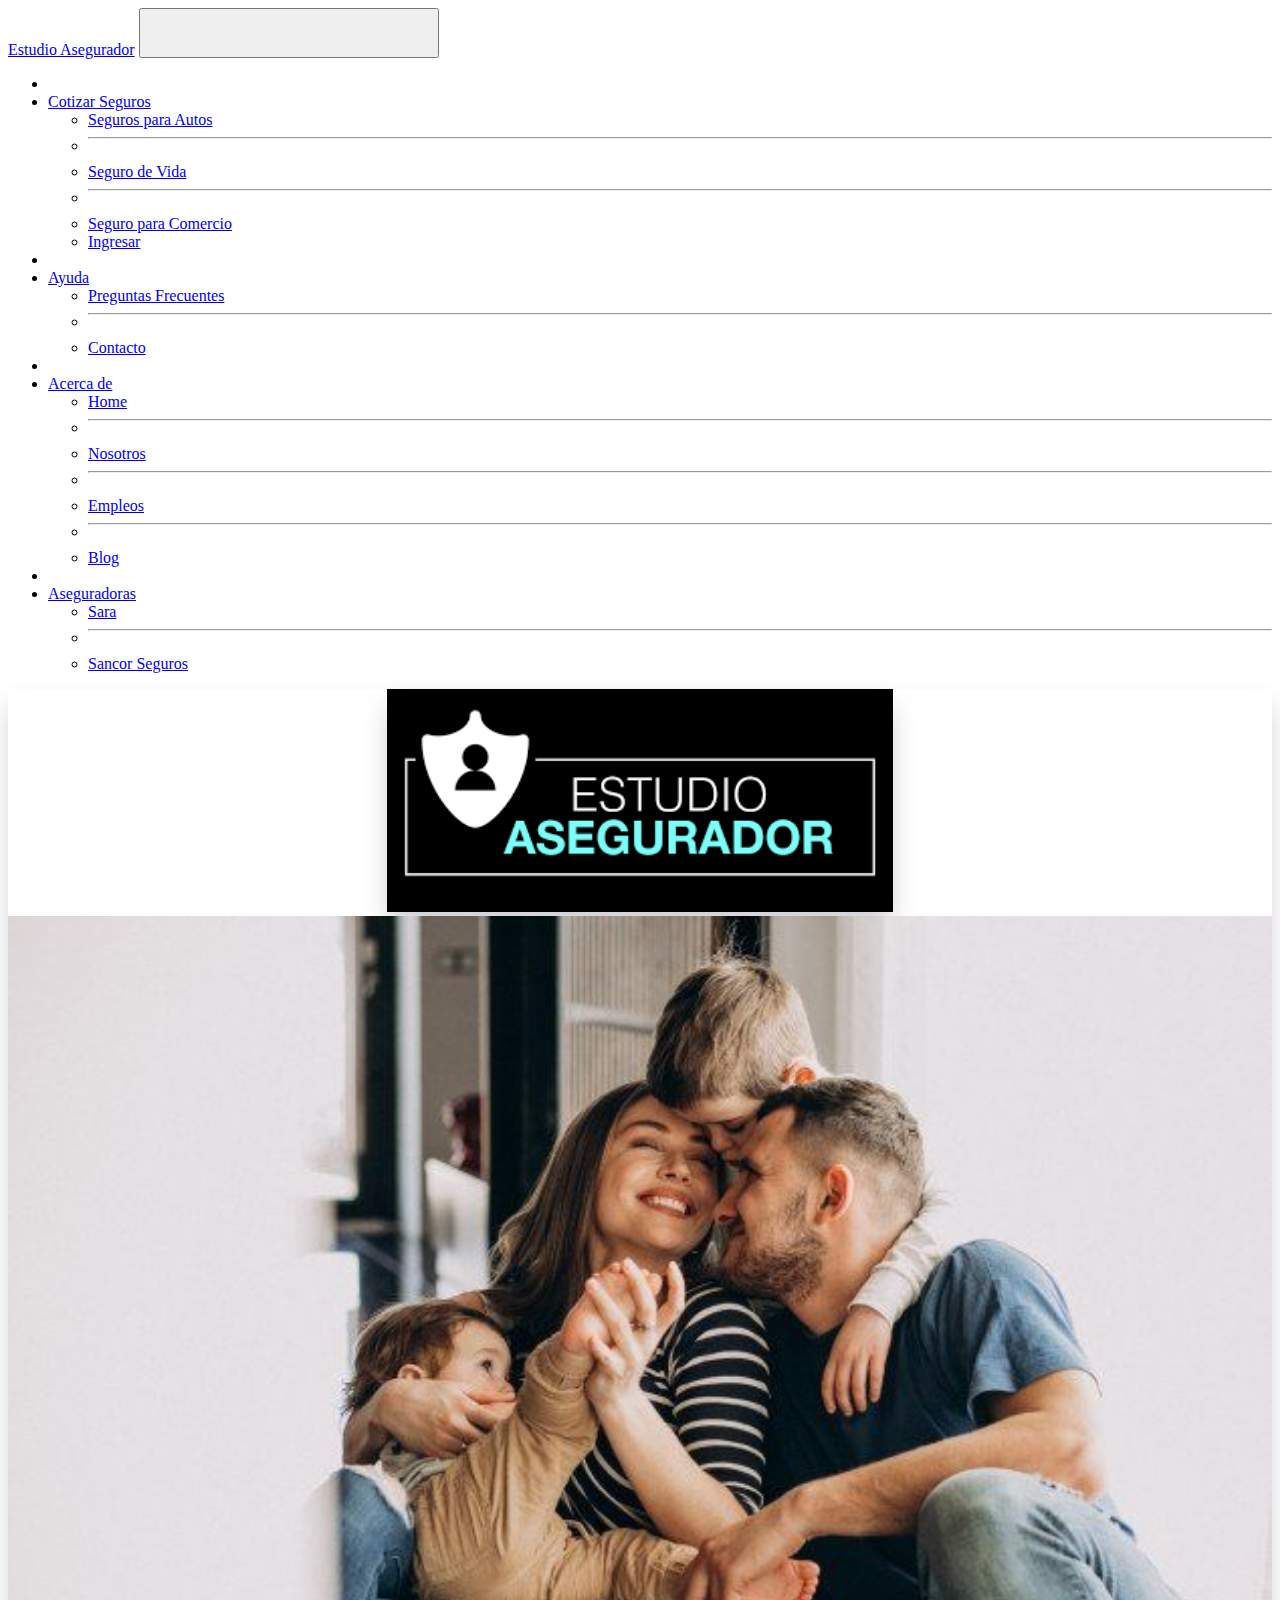
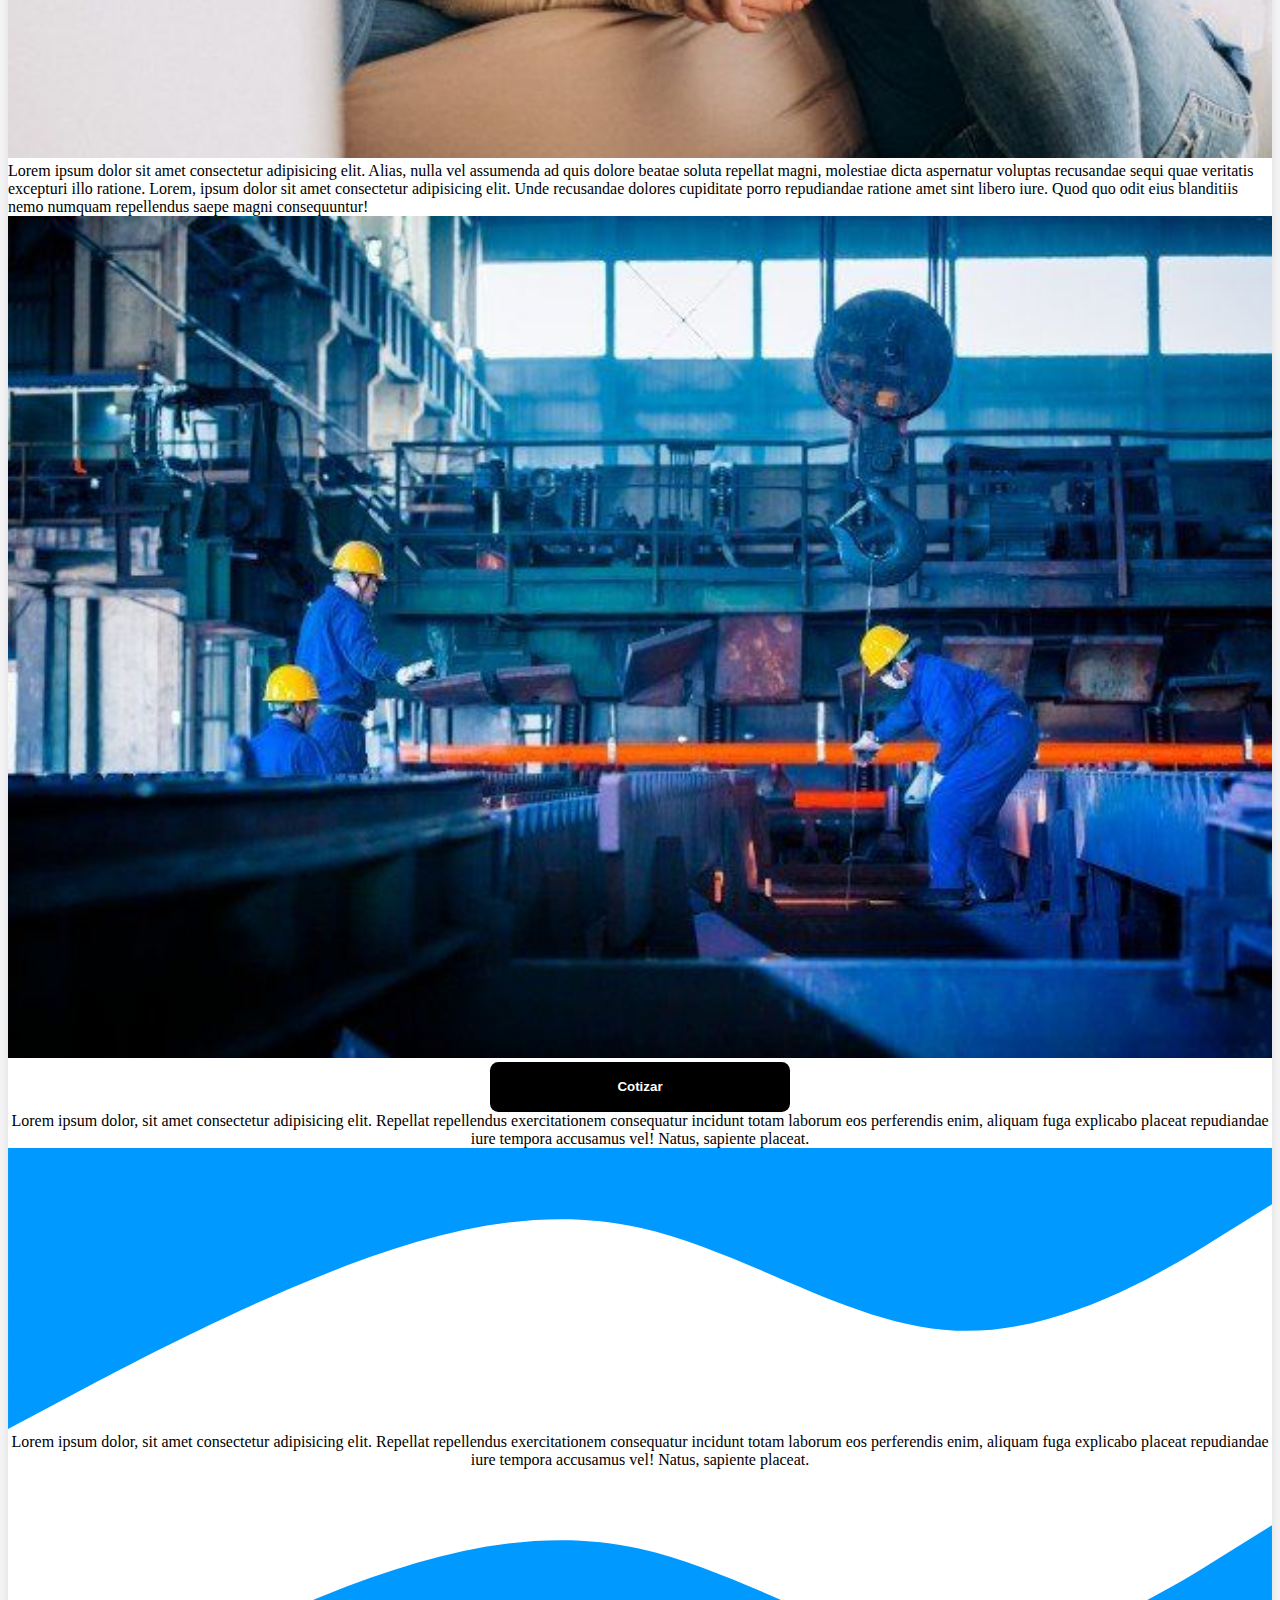
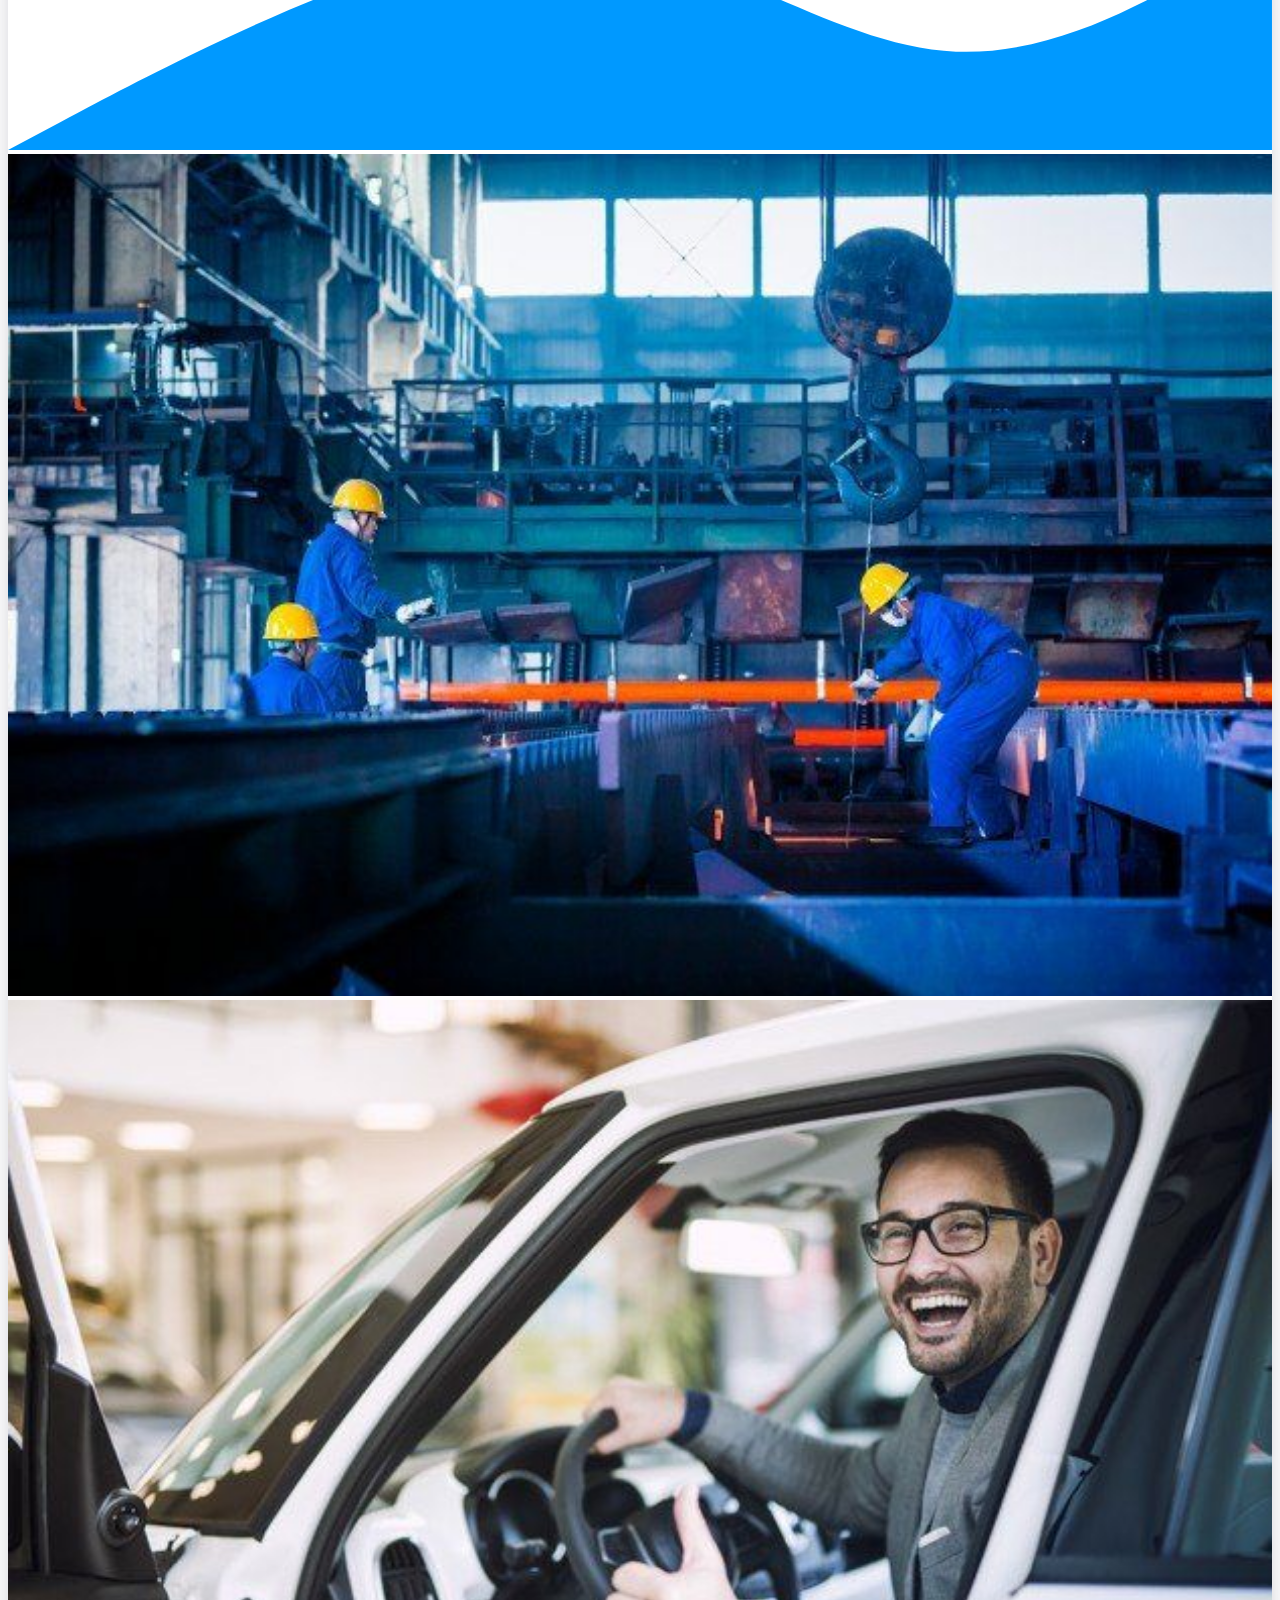
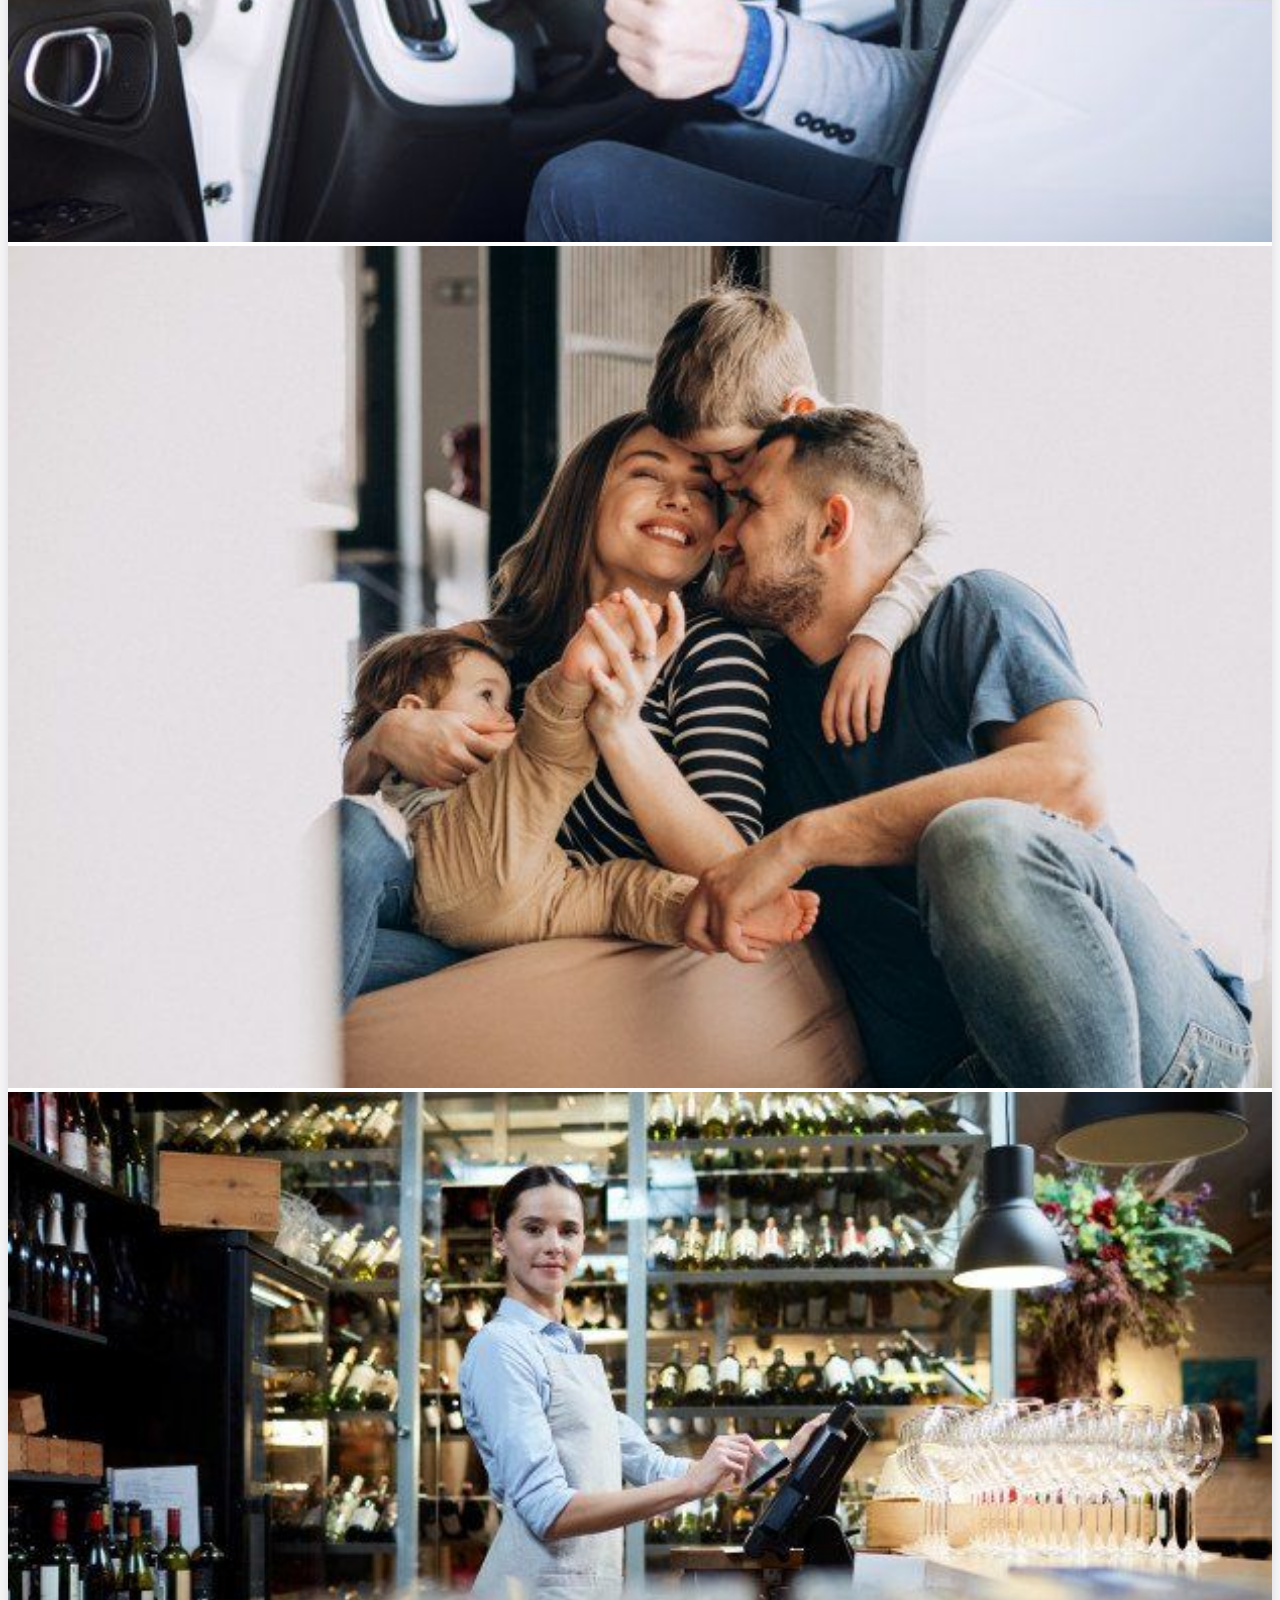
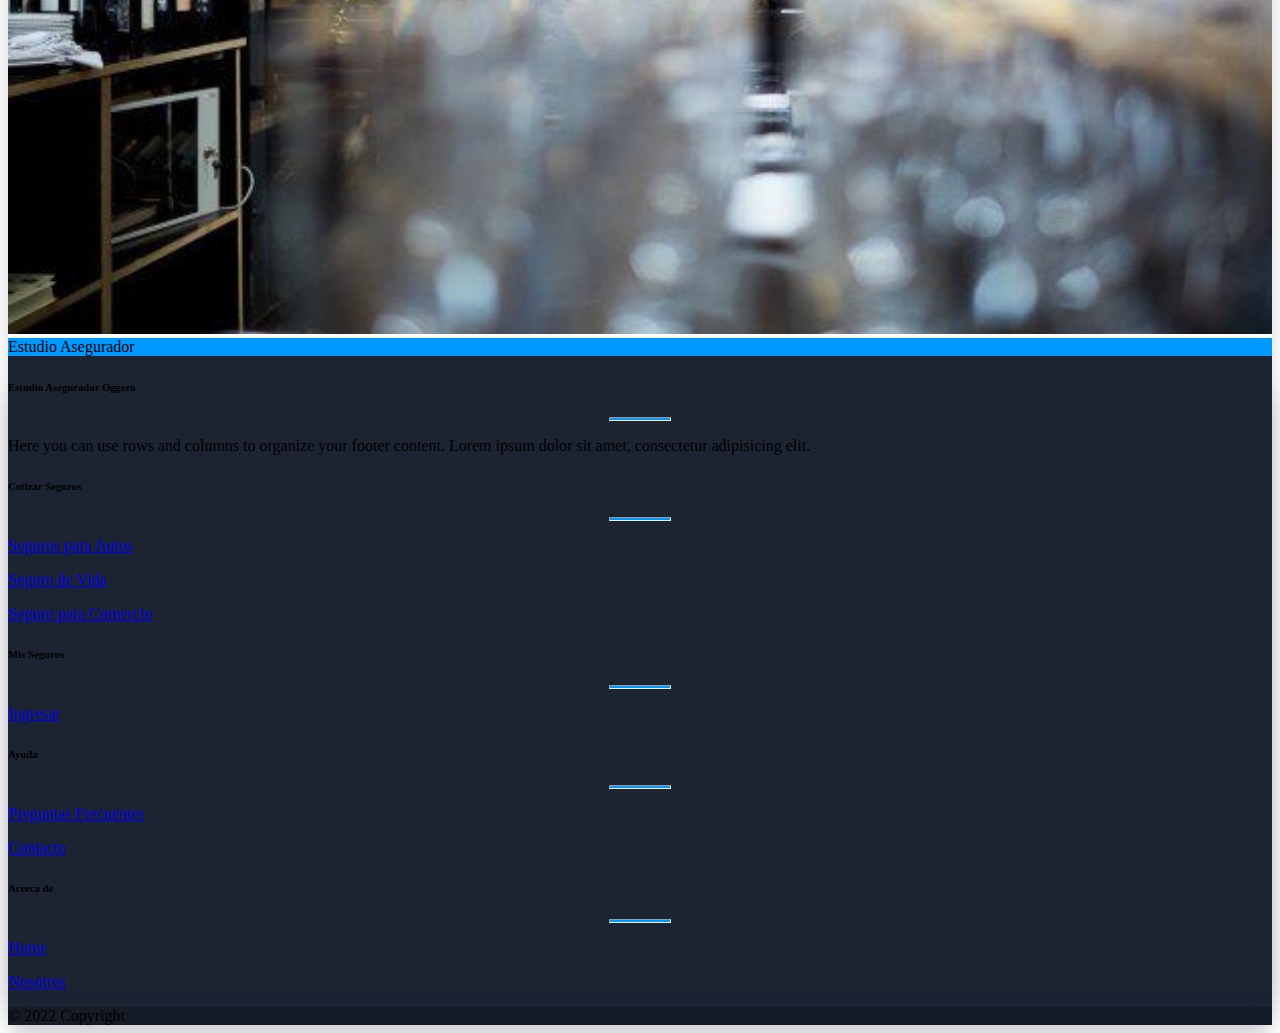
<file: index.html>
<!DOCTYPE html>
<html lang="en">
<head>
    <meta charset="UTF-8">
    <meta http-equiv="X-UA-Compatible" content="IE=edge">
    <meta name="viewport" content="width=device-width, initial-scale=1.0">
    <link href="https://cdn.jsdelivr.net/npm/bootstrap@5.1.3/dist/css/bootstrap.min.css" rel="stylesheet" integrity="sha384-1BmE4kWBq78iYhFldvKuhfTAU6auU8tT94WrHftjDbrCEXSU1oBoqyl2QvZ6jIW3" crossorigin="anonymous">
    <link rel="stylesheet" href="style.css">
    <title>BS</title>
</head>
<body>
    <!--nav bs-->
    
      <nav class="navbar navbar-expand-lg navbar-dark bg-dark">
        <div class="container-fluid">
          <a class="navbar-brand" href="index.html">Estudio Asegurador</a>
          <button class="navbar-toggler" type="button" data-bs-toggle="collapse" data-bs-target="#navbarSupportedContent" aria-controls="navbarSupportedContent" aria-expanded="false" aria-label="Toggle navigation">
            <span class="navbar-toggler-icon"></span>
          </button>
          <div class="collapse navbar-collapse" id="navbarSupportedContent">
            <ul class="navbar-nav me-auto mb-2 mb-lg-0">
              <li class="nav-item dropdown">
                <li class="nav-item dropdown">
                    <a class="nav-link dropdown-toggle" href="#" id="navbarDropdown" role="button" data-bs-toggle="dropdown" aria-expanded="false">
                      Cotizar Seguros
                    </a>
                    <ul class="dropdown-menu" aria-labelledby="navbarDropdown">
                      <li><a class="dropdown-item" href="#">Seguros para Autos</a></li>
                      <li><hr class="dropdown-divider"></li>
                      <li><a class="dropdown-item" href="#">Seguro de Vida</a></li>
                      <li><hr class="dropdown-divider"></li>
                      <li><a class="dropdown-item" href="#">Seguro para Comercio</a></li>
                    </ul>
                </li>
                <ul class="dropdown-menu " aria-labelledby="navbarDropdown">
                  <li><a class="dropdown-item" href="#">Ingresar</a></li>
                </ul>
              </li>
              <li class="nav-item">
                <li class="nav-item dropdown">
                    <a class="nav-link dropdown-toggle" href="#" id="navbarDropdown" role="button" data-bs-toggle="dropdown" aria-expanded="false">
                      Ayuda
                    </a>
                    <ul class="dropdown-menu" aria-labelledby="navbarDropdown">
                      <li><a class="dropdown-item" href="preguntas-frecuentes.html">Preguntas Frecuentes</a></li>
                      <li><hr class="dropdown-divider"></li>
                      <li><a class="dropdown-item" href="#">Contacto</a></li>
                    </ul>
                </li>
            </li>
            <li class="nav-item">
                <li class="nav-item dropdown">
                    <a class="nav-link dropdown-toggle" href="#" id="navbarDropdown" role="button" data-bs-toggle="dropdown" aria-expanded="false">
                      Acerca de
                    </a>
                    <ul class="dropdown-menu" aria-labelledby="navbarDropdown">
                      <li><a class="dropdown-item" href="#">Home</a></li>
                      <li><hr class="dropdown-divider"></li>
                      <li><a class="dropdown-item" href="#">Nosotros</a></li>
                      <li><hr class="dropdown-divider"></li>
                      <li><a class="dropdown-item" href="#">Empleos</a></li>
                      <li><hr class="dropdown-divider"></li>
                      <li><a class="dropdown-item" href="#">Blog</a></li>
                    </ul>
                </li>
            </li>    
            <li class="nav-item">
                <li class="nav-item dropdown">
                    <a class="nav-link dropdown-toggle" href="#" id="navbarDropdown" role="button" data-bs-toggle="dropdown" aria-expanded="false">
                        Aseguradoras
                    </a>
                    <ul class="dropdown-menu" aria-labelledby="navbarDropdown">
                      <li><a class="dropdown-item" href="http://www.sara.com.ar">Sara</a></li> 
                      <li><hr class="dropdown-divider"></li>
                      <li><a class="dropdown-item" href="http://www.sancorseguros.com.ar">Sancor Seguros</a></li> 
                    </ul>      
                </li>            
            </li>
            </ul>
          </div>
        </div>
      </nav>
        <!--fin nav-->
      <div class="container px-4">
        <div class="row gx-5 p-3">
            <div class="col">
                <img src="/img/images.png" alt="" id="index-img2"srcset="">
            </div>
        </div>  
        <div class="row gx-5 p-3">
          <div class="col-sm-12 col-md-12 col-lg-4 col-xl-4" >
            <img src="/img/seguro+de+vida-720w.jpg" alt="" srcset="">
          </div>
          <div class="col-sm-12 col-md-12 col-lg-4 col-xl-4">
            Lorem ipsum dolor sit amet consectetur adipisicing elit. Alias, nulla vel assumenda ad quis dolore beatae soluta repellat magni, molestiae dicta aspernatur voluptas recusandae sequi quae veritatis excepturi illo ratione.
            Lorem, ipsum dolor sit amet consectetur adipisicing elit. Unde recusandae dolores cupiditate porro repudiandae ratione amet sint libero iure. Quod quo odit eius blanditiis nemo numquam repellendus saepe magni consequuntur!
          </div>
          <div class="col-sm-12 col-md-12 col-lg-4 col-xl-4">
            <img src="/img/todo+riesgo-720w.jpg" alt="" srcset="">
          </div>
        </div>
        <div class="row gx-5 p-3">
            <div class="col">
                <button class="btn"> Cotizar </button>
            </div>
        </div>
        <div class="row gx-5 p-3">
            <div class="col" >
              Lorem ipsum dolor, sit amet consectetur adipisicing elit. Repellat repellendus exercitationem consequatur incidunt totam laborum eos perferendis enim, aliquam fuga explicabo placeat repudiandae iure tempora accusamus vel! Natus, sapiente placeat.
            </div>
        </div>
        <div class="row gx-5 p-3">
            <div class="col">
                <img src="/img/wave.svg" alt="" srcset="">
            </div>
        </div>
        <div class="row gx-5 p-3">
            <div class="col">
                
              Lorem ipsum dolor, sit amet consectetur adipisicing elit. Repellat repellendus exercitationem consequatur incidunt totam laborum eos perferendis enim, aliquam fuga explicabo placeat repudiandae iure tempora accusamus vel! Natus, sapiente placeat.
            </div>
        </div>
        <div class="row gx-5 p-3">
            <div class="col">
                <img src="/img/waveinvertida.svg" alt="" srcset="">
            </div>
        </div>
        <div class="row gx-5 p-3">
            <div class="col-sm-12 col-md-12 col-lg-3 col-xl-3">
              <img src="/img/todo+riesgo-720w.jpg" alt="" srcset="" class="p-3">
            </div>
            <div class="col-sm-12 col-md-12 col-lg-3 col-xl-3">
                <img src="/img/automotor-720w.jpg" alt="" srcset="" class="p-3">
            </div>
            <div class="col-sm-12 col-md-12 col-lg-3 col-xl-3" >
                <img src="/img/seguro+de+vida-720w.jpg" alt="" srcset="" class="p-3">
            </div>
            <div class="col-sm-12 col-md-12 col-lg-3 col-xl-3" >
                <img src="/img/integral+de+comercio-720w.jpg" alt="" srcset="" class="p-3">
              </div>
          </div>
      </div>

<!--Footer-->

<div class="container my-5">
<!-- Footer -->
  <footer class="text-center text-lg-start text-white footer-cont" >
    <!-- Section: Social media -->
    <section class="d-flex justify-content-between p-4 footer-section-redes-sociales" >
      <!-- Left -->
      <div class="me-5">
        <span>Estudio Asegurador</span>
      </div>
      <!-- Left -->

      <!-- Right -->
      <div>
        <a href="" class="text-white me-4">
          <i class="fab fa-facebook-f"></i>
        </a>
        <a href="" class="text-white me-4">
          <i class="fab fa-twitter"></i>
        </a>
        <a href="" class="text-white me-4">
          <i class="fab fa-google"></i>
        </a>
        <a href="" class="text-white me-4">
          <i class="fab fa-instagram"></i>
        </a>
        <a href="" class="text-white me-4">
          <i class="fab fa-linkedin"></i>
        </a>
        <a href="" class="text-white me-4">
          <i class="fab fa-github"></i>
        </a>
      </div>
      <!-- Right -->
    </section>
    <!-- Section: Social media -->

    <!-- Section: Links  -->
    <section class="">
      <div class="container text-center text-md-start mt-5">
        <!-- Grid row -->
        <div class="row mt-3">
          <!-- Grid column -->
          <div class="col-md-2 col-lg-2 col-xl-2 mx-auto mb-3">
            <!-- Content -->
            <h6 class="text-uppercase fw-bold">Estudio Asegurador Oggero</h6>
            <hr class="mb-4 mt-0 d-inline-block mx-auto footer-hr"/>
            <p>
              Here you can use rows and columns to organize your footer
              content. Lorem ipsum dolor sit amet, consectetur adipisicing
              elit.
            </p>
          </div>
          <!-- Grid column -->

          <!-- Grid column -->
          <div class="col-md-2 col-lg-2 col-xl-2 mx-auto mb-2">
            <!-- Links -->
            <h6 class="text-uppercase fw-bold">Cotizar Seguros</h6>
            <hr class="mb-4 mt-0 d-inline-block mx-auto footer-hr" />
            <p>
              <a href="#!" class="text-white">Seguros para Autos</a>
            </p>
            <p>
              <a href="#!" class="text-white">Seguro de Vida</a>
            </p>
            <p>
              <a href="#!" class="text-white">Seguro para Comercio</a>
            </p>
          </div>
          <!-- Grid column -->

          <!-- Grid column -->
          <div class="col-md-2 col-lg-2 col-xl-2 mx-auto mb-2">
            <!-- Links -->
            <h6 class="text-uppercase fw-bold">Mis Seguros</h6>
            <hr class="mb-4 mt-0 d-inline-block mx-auto footer-hr"/>
            <p>
              <a href="#!" class="text-white">Ingresar</a>
            </p>
          </div>
          <!-- Grid column -->

           <!-- Grid column -->
           <div class="col-md-2 col-lg-2 col-xl-2 mx-auto mb-2">
            <!-- Links -->
            <h6 class="text-uppercase fw-bold">Ayuda</h6>
            <hr class="mb-4 mt-0 d-inline-block mx-auto footer-hr" />
            <p>
              <a href="#!" class="text-white">Preguntas Frecuentes</a>
            </p>
            <p>
              <a href="#!" class="text-white">Contacto</a>
            </p>
          </div>
          <!-- Grid column -->

          <!-- Grid column -->
          <div class="col-md-2 col-lg-2 col-xl-2 mx-auto mb-2">
            <!-- Links -->
            <h6 class="text-uppercase fw-bold">Acerca de</h6>
            <hr class="mb-4 mt-0 d-inline-block mx-auto footer-hr" />
            <p>
              <a href="#!" class="text-white">Home</a>
            </p>
            <p>
              <a href="#!" class="text-white">Nosotros</a>
            </p>
          </div>
          <!-- Grid column -->
        </div>
        <!-- Grid row -->
      </div>
    </section>
    <!-- Section: Links  -->

    <!-- Copyright -->
    <div class="text-center p-3 footer-div-Copyright" >
      © 2022 Copyright
      <!--<a class="text-white" href="https://mdbootstrap.com/">MDBootstrap.com</a>-->
    </div>
    <!-- Copyright -->
  </footer>
  <!-- Footer -->

</div>
<!-- End of .container -->
    <!--javascript BS-->
    <script src="https://cdn.jsdelivr.net/npm/@popperjs/core@2.10.2/dist/umd/popper.min.js" integrity="sha384-7+zCNj/IqJ95wo16oMtfsKbZ9ccEh31eOz1HGyDuCQ6wgnyJNSYdrPa03rtR1zdB" crossorigin="anonymous"></script>
    <script src="https://cdn.jsdelivr.net/npm/bootstrap@5.1.3/dist/js/bootstrap.min.js" integrity="sha384-QJHtvGhmr9XOIpI6YVutG+2QOK9T+ZnN4kzFN1RtK3zEFEIsxhlmWl5/YESvpZ13" crossorigin="anonymous"></script>
</body>
</html>
</file>
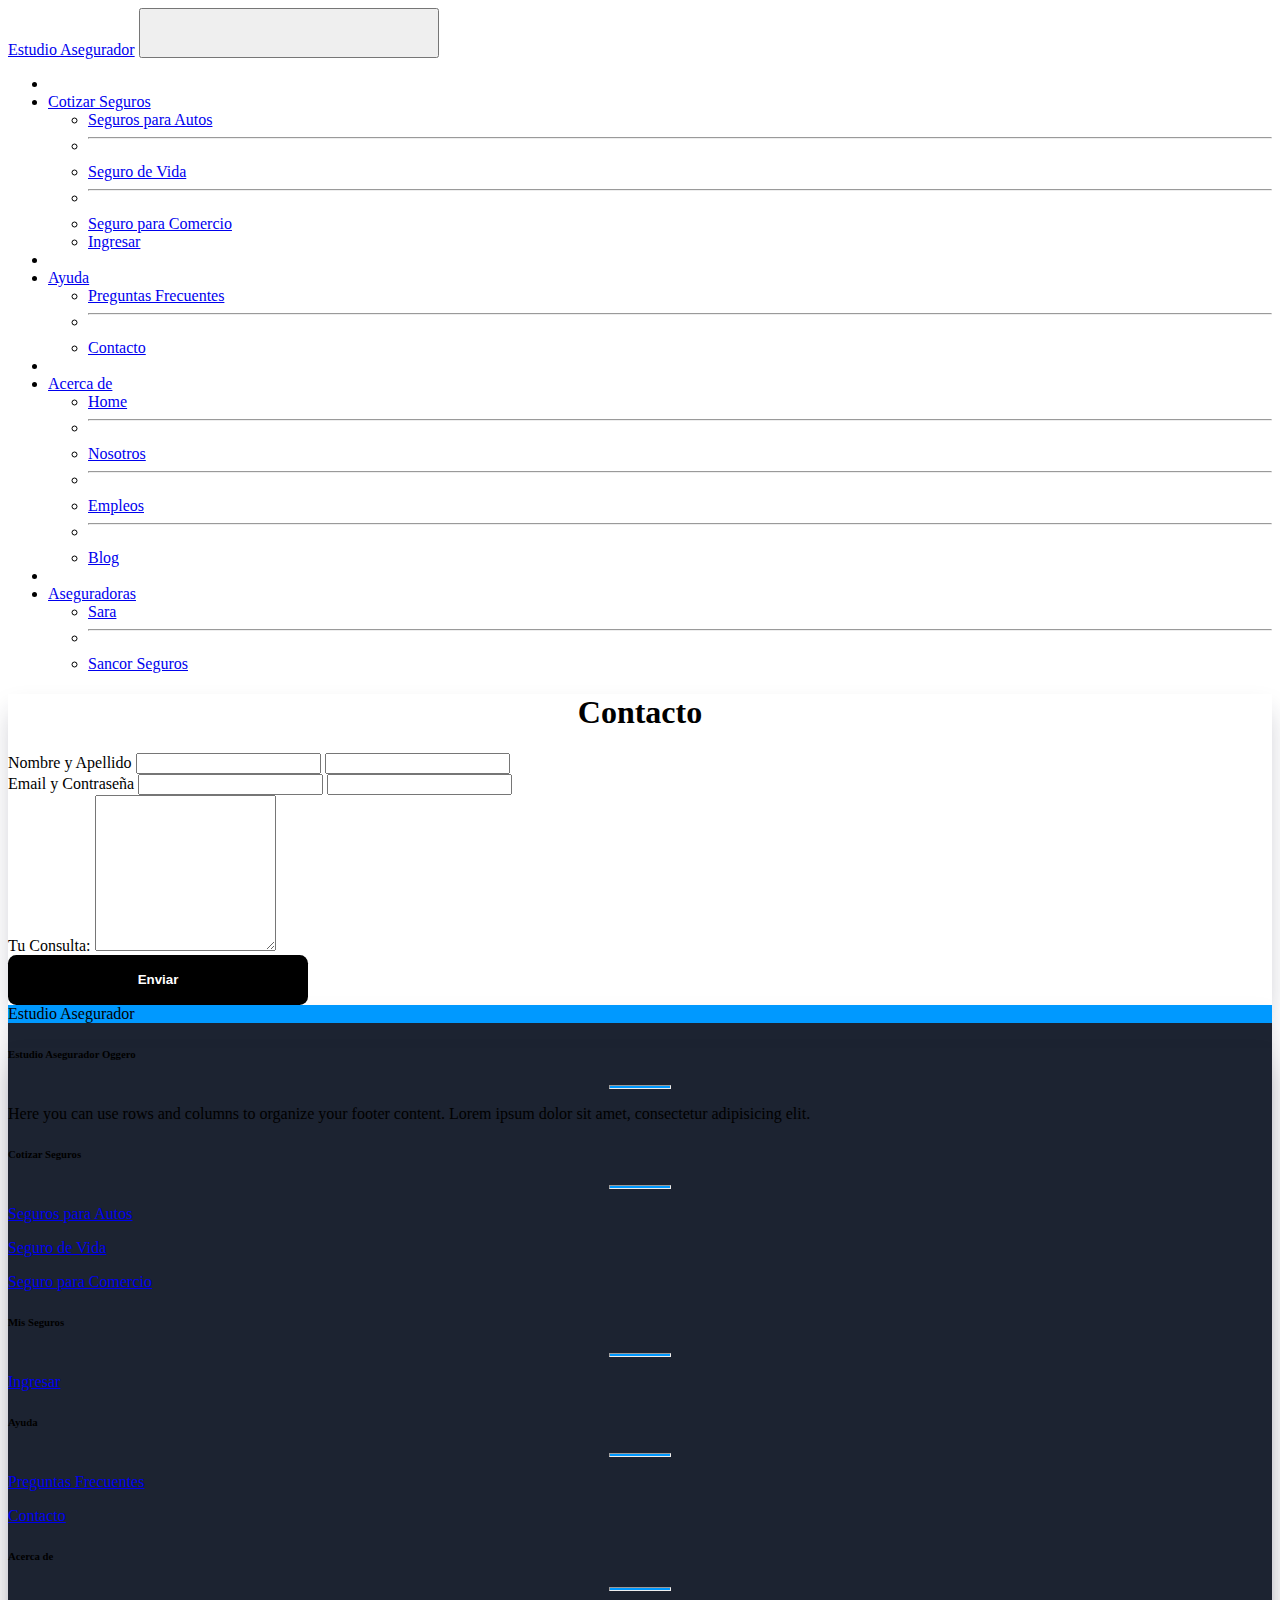
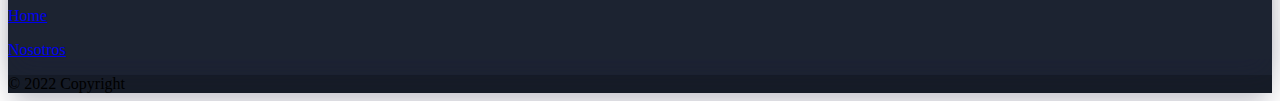
<file: contacto.html>
<!DOCTYPE html>
<html lang="en">
<head>
    <meta charset="UTF-8">
    <meta http-equiv="X-UA-Compatible" content="IE=edge">
    <meta name="viewport" content="width=device-width, initial-scale=1.0">
    <link href="https://cdn.jsdelivr.net/npm/bootstrap@5.1.3/dist/css/bootstrap.min.css" rel="stylesheet" integrity="sha384-1BmE4kWBq78iYhFldvKuhfTAU6auU8tT94WrHftjDbrCEXSU1oBoqyl2QvZ6jIW3" crossorigin="anonymous">
    <link rel="stylesheet" href="style.css">
    <title>BS</title>
</head>
<body>
    <!--nav bs-->
    
      <nav class="navbar navbar-expand-lg navbar-dark bg-dark">
        <div class="container-fluid">
          <a class="navbar-brand" href="index.html">Estudio Asegurador</a>
          <button class="navbar-toggler" type="button" data-bs-toggle="collapse" data-bs-target="#navbarSupportedContent" aria-controls="navbarSupportedContent" aria-expanded="false" aria-label="Toggle navigation">
            <span class="navbar-toggler-icon"></span>
          </button>
          <div class="collapse navbar-collapse" id="navbarSupportedContent">
            <ul class="navbar-nav me-auto mb-2 mb-lg-0">
              <li class="nav-item dropdown">
                <li class="nav-item dropdown">
                    <a class="nav-link dropdown-toggle" href="#" id="navbarDropdown" role="button" data-bs-toggle="dropdown" aria-expanded="false">
                      Cotizar Seguros
                    </a>
                    <ul class="dropdown-menu" aria-labelledby="navbarDropdown">
                      <li><a class="dropdown-item" href="#">Seguros para Autos</a></li>
                      <li><hr class="dropdown-divider"></li>
                      <li><a class="dropdown-item" href="#">Seguro de Vida</a></li>
                      <li><hr class="dropdown-divider"></li>
                      <li><a class="dropdown-item" href="#">Seguro para Comercio</a></li>
                    </ul>
                </li>
                <ul class="dropdown-menu " aria-labelledby="navbarDropdown">
                  <li><a class="dropdown-item" href="#">Ingresar</a></li>
                </ul>
              </li>
              <li class="nav-item">
                <li class="nav-item dropdown">
                    <a class="nav-link dropdown-toggle" href="#" id="navbarDropdown" role="button" data-bs-toggle="dropdown" aria-expanded="false">
                      Ayuda
                    </a>
                    <ul class="dropdown-menu" aria-labelledby="navbarDropdown">
                      <li><a class="dropdown-item" href="preguntas-frecuentes.html">Preguntas Frecuentes</a></li>
                      <li><hr class="dropdown-divider"></li>
                      <li><a class="dropdown-item" href="#">Contacto</a></li>
                    </ul>
                </li>
            </li>
            <li class="nav-item">
                <li class="nav-item dropdown">
                    <a class="nav-link dropdown-toggle" href="#" id="navbarDropdown" role="button" data-bs-toggle="dropdown" aria-expanded="false">
                      Acerca de
                    </a>
                    <ul class="dropdown-menu" aria-labelledby="navbarDropdown">
                      <li><a class="dropdown-item" href="#">Home</a></li>
                      <li><hr class="dropdown-divider"></li>
                      <li><a class="dropdown-item" href="#">Nosotros</a></li>
                      <li><hr class="dropdown-divider"></li>
                      <li><a class="dropdown-item" href="#">Empleos</a></li>
                      <li><hr class="dropdown-divider"></li>
                      <li><a class="dropdown-item" href="#">Blog</a></li>
                    </ul>
                </li>
            </li>    
            <li class="nav-item">
                <li class="nav-item dropdown">
                    <a class="nav-link dropdown-toggle" href="#" id="navbarDropdown" role="button" data-bs-toggle="dropdown" aria-expanded="false">
                        Aseguradoras
                    </a>
                    <ul class="dropdown-menu" aria-labelledby="navbarDropdown">
                      <li><a class="dropdown-item" href="http://www.sara.com.ar">Sara</a></li> 
                      <li><hr class="dropdown-divider"></li>
                      <li><a class="dropdown-item" href="http://www.sancorseguros.com.ar">Sancor Seguros</a></li> 
                    </ul>      
                </li>            
            </li>
            </ul>
          </div>
        </div>
      </nav>
    <!--fin nav-->
    <div class="container px-4  p-3">
        <h1>Contacto</h1>
    <form >
        
        <div class="input-group p-3">
            <span class="input-group-text">Nombre y  Apellido</span>
            <input type="text" aria-label="First name" class="form-control">
            <input type="text" aria-label="Last name" class="form-control">
        </div>
        <div class="input-group p-3">
            <span class="input-group-text">Email  y Contraseña</span>
            <input type="email" aria-label="email" class="form-control">
            <input type="password" aria-label="password" class="form-control">
        </div>
        <div class="form-group p-3">
            <label for="exampleFormControlTextarea1">Tu Consulta:</label>
            <textarea class="form-control rounded-0" id="exampleFormControlTextarea1" rows="10"></textarea>
          </div>
        <button type="submit" class="btn btn-primary  p-3">Enviar</button>
      </form>
    </div>

  <!--Footer-->

<div class="container my-5">
    <!-- Footer -->
      <footer class="text-center text-lg-start text-white footer-cont" >
        <!-- Section: Social media -->
        <section class="d-flex justify-content-between p-4 footer-section-redes-sociales" >
          <!-- Left -->
          <div class="me-5">
            <span>Estudio Asegurador</span>
          </div>
          <!-- Left -->
    
          <!-- Right -->
          <div>
            <a href="" class="text-white me-4">
              <i class="fab fa-facebook-f"></i>
            </a>
            <a href="" class="text-white me-4">
              <i class="fab fa-twitter"></i>
            </a>
            <a href="" class="text-white me-4">
              <i class="fab fa-google"></i>
            </a>
            <a href="" class="text-white me-4">
              <i class="fab fa-instagram"></i>
            </a>
            <a href="" class="text-white me-4">
              <i class="fab fa-linkedin"></i>
            </a>
            <a href="" class="text-white me-4">
              <i class="fab fa-github"></i>
            </a>
          </div>
          <!-- Right -->
        </section>
        <!-- Section: Social media -->
    
        <!-- Section: Links  -->
        <section class="">
          <div class="container text-center text-md-start mt-5">
            <!-- Grid row -->
            <div class="row mt-3">
              <!-- Grid column -->
              <div class="col-md-2 col-lg-2 col-xl-2 mx-auto mb-3">
                <!-- Content -->
                <h6 class="text-uppercase fw-bold">Estudio Asegurador Oggero</h6>
                <hr class="mb-4 mt-0 d-inline-block mx-auto footer-hr"/>
                <p>
                  Here you can use rows and columns to organize your footer
                  content. Lorem ipsum dolor sit amet, consectetur adipisicing
                  elit.
                </p>
              </div>
              <!-- Grid column -->
    
              <!-- Grid column -->
              <div class="col-md-2 col-lg-2 col-xl-2 mx-auto mb-2">
                <!-- Links -->
                <h6 class="text-uppercase fw-bold">Cotizar Seguros</h6>
                <hr class="mb-4 mt-0 d-inline-block mx-auto footer-hr" />
                <p>
                  <a href="#!" class="text-white">Seguros para Autos</a>
                </p>
                <p>
                  <a href="#!" class="text-white">Seguro de Vida</a>
                </p>
                <p>
                  <a href="#!" class="text-white">Seguro para Comercio</a>
                </p>
              </div>
              <!-- Grid column -->
    
              <!-- Grid column -->
              <div class="col-md-2 col-lg-2 col-xl-2 mx-auto mb-2">
                <!-- Links -->
                <h6 class="text-uppercase fw-bold">Mis Seguros</h6>
                <hr class="mb-4 mt-0 d-inline-block mx-auto footer-hr"/>
                <p>
                  <a href="#!" class="text-white">Ingresar</a>
                </p>
              </div>
              <!-- Grid column -->
    
               <!-- Grid column -->
               <div class="col-md-2 col-lg-2 col-xl-2 mx-auto mb-2">
                <!-- Links -->
                <h6 class="text-uppercase fw-bold">Ayuda</h6>
                <hr class="mb-4 mt-0 d-inline-block mx-auto footer-hr" />
                <p>
                  <a href="#!" class="text-white">Preguntas Frecuentes</a>
                </p>
                <p>
                  <a href="#!" class="text-white">Contacto</a>
                </p>
              </div>
              <!-- Grid column -->
    
              <!-- Grid column -->
              <div class="col-md-2 col-lg-2 col-xl-2 mx-auto mb-2">
                <!-- Links -->
                <h6 class="text-uppercase fw-bold">Acerca de</h6>
                <hr class="mb-4 mt-0 d-inline-block mx-auto footer-hr" />
                <p>
                  <a href="#!" class="text-white">Home</a>
                </p>
                <p>
                  <a href="#!" class="text-white">Nosotros</a>
                </p>
              </div>
              <!-- Grid column -->
            </div>
            <!-- Grid row -->
          </div>
        </section>
        <!-- Section: Links  -->
    
        <!-- Copyright -->
        <div class="text-center p-3 footer-div-Copyright" >
          © 2022 Copyright
          <!--<a class="text-white" href="https://mdbootstrap.com/">MDBootstrap.com</a>-->
        </div>
        <!-- Copyright -->
      </footer>
      <!-- Footer -->
    
    </div>
    <!-- End of .container -->
        <!--javascript BS-->
        <script src="https://cdn.jsdelivr.net/npm/@popperjs/core@2.10.2/dist/umd/popper.min.js" integrity="sha384-7+zCNj/IqJ95wo16oMtfsKbZ9ccEh31eOz1HGyDuCQ6wgnyJNSYdrPa03rtR1zdB" crossorigin="anonymous"></script>
        <script src="https://cdn.jsdelivr.net/npm/bootstrap@5.1.3/dist/js/bootstrap.min.js" integrity="sha384-QJHtvGhmr9XOIpI6YVutG+2QOK9T+ZnN4kzFN1RtK3zEFEIsxhlmWl5/YESvpZ13" crossorigin="anonymous"></script>
    </body>
    </html>
</file>
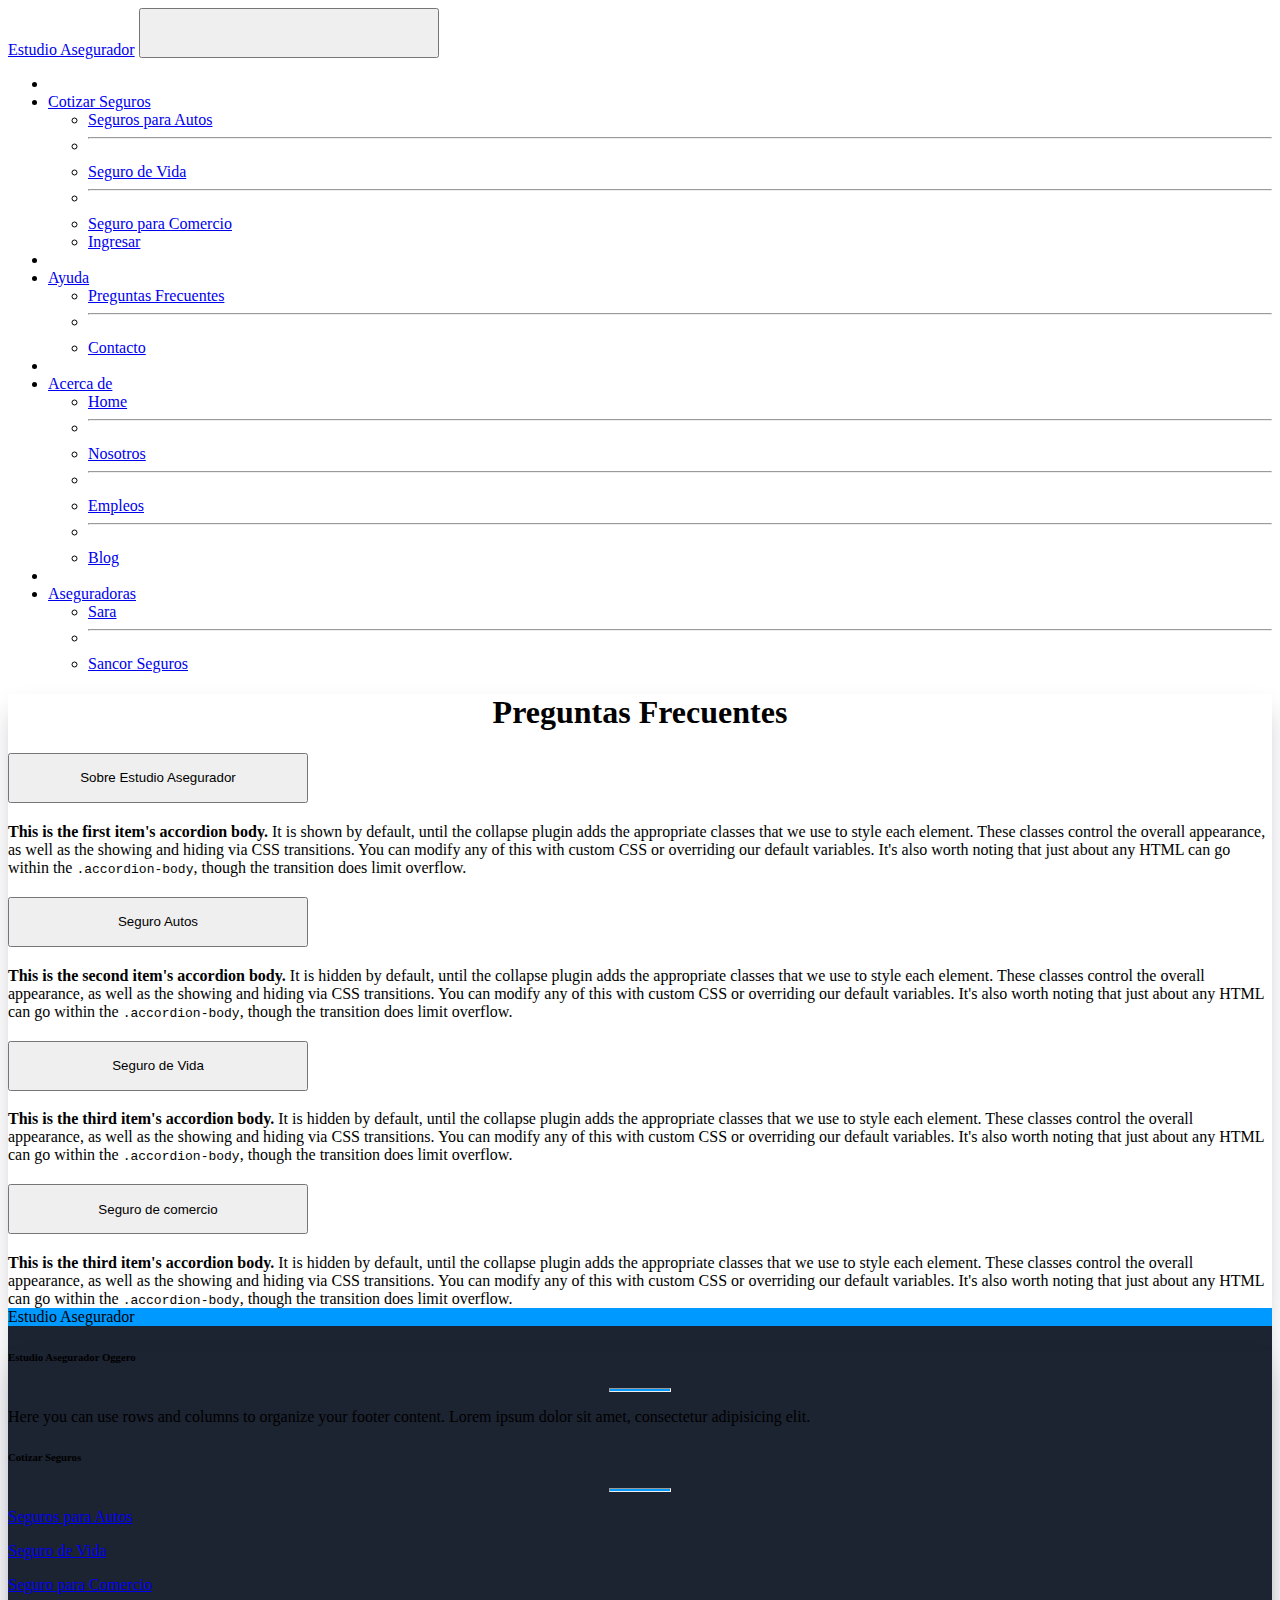
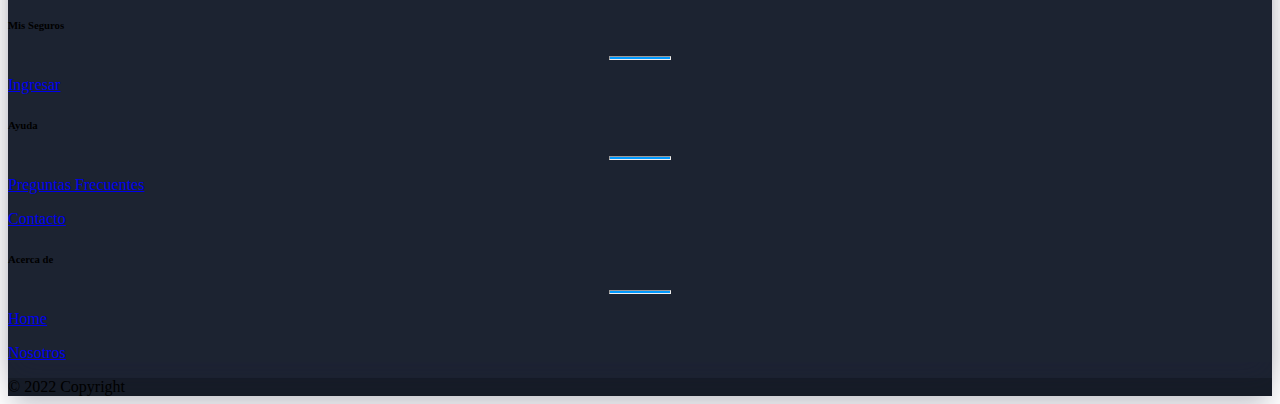
<file: preguntas-frecuentes.html>
<!DOCTYPE html>
<html lang="en">
<head>
    <meta charset="UTF-8">
    <meta http-equiv="X-UA-Compatible" content="IE=edge">
    <meta name="viewport" content="width=device-width, initial-scale=1.0">
    <link href="https://cdn.jsdelivr.net/npm/bootstrap@5.1.3/dist/css/bootstrap.min.css" rel="stylesheet" integrity="sha384-1BmE4kWBq78iYhFldvKuhfTAU6auU8tT94WrHftjDbrCEXSU1oBoqyl2QvZ6jIW3" crossorigin="anonymous">
    <link rel="stylesheet" href="style.css">
    <title>BS</title>
</head>
<body>
     <!--nav bs-->
    
     <nav class="navbar navbar-expand-lg navbar-dark bg-dark">
      <div class="container-fluid">
        <a class="navbar-brand" href="index.html">Estudio Asegurador</a>
        <button class="navbar-toggler" type="button" data-bs-toggle="collapse" data-bs-target="#navbarSupportedContent" aria-controls="navbarSupportedContent" aria-expanded="false" aria-label="Toggle navigation">
          <span class="navbar-toggler-icon"></span>
        </button>
        <div class="collapse navbar-collapse" id="navbarSupportedContent">
          <ul class="navbar-nav me-auto mb-2 mb-lg-0">
            <li class="nav-item dropdown">
              <li class="nav-item dropdown">
                  <a class="nav-link dropdown-toggle" href="#" id="navbarDropdown" role="button" data-bs-toggle="dropdown" aria-expanded="false">
                    Cotizar Seguros
                  </a>
                  <ul class="dropdown-menu" aria-labelledby="navbarDropdown">
                    <li><a class="dropdown-item" href="#">Seguros para Autos</a></li>
                    <li><hr class="dropdown-divider"></li>
                    <li><a class="dropdown-item" href="#">Seguro de Vida</a></li>
                    <li><hr class="dropdown-divider"></li>
                    <li><a class="dropdown-item" href="#">Seguro para Comercio</a></li>
                  </ul>
              </li>
              <ul class="dropdown-menu " aria-labelledby="navbarDropdown">
                <li><a class="dropdown-item" href="#">Ingresar</a></li>
              </ul>
            </li>
            <li class="nav-item">
              <li class="nav-item dropdown">
                  <a class="nav-link dropdown-toggle" href="#" id="navbarDropdown" role="button" data-bs-toggle="dropdown" aria-expanded="false">
                    Ayuda
                  </a>
                  <ul class="dropdown-menu" aria-labelledby="navbarDropdown">
                    <li><a class="dropdown-item" href="preguntas-frecuentes.html">Preguntas Frecuentes</a></li>
                    <li><hr class="dropdown-divider"></li>
                    <li><a class="dropdown-item" href="#">Contacto</a></li>
                  </ul>
              </li>
          </li>
          <li class="nav-item">
              <li class="nav-item dropdown">
                  <a class="nav-link dropdown-toggle" href="#" id="navbarDropdown" role="button" data-bs-toggle="dropdown" aria-expanded="false">
                    Acerca de
                  </a>
                  <ul class="dropdown-menu" aria-labelledby="navbarDropdown">
                    <li><a class="dropdown-item" href="#">Home</a></li>
                    <li><hr class="dropdown-divider"></li>
                    <li><a class="dropdown-item" href="#">Nosotros</a></li>
                    <li><hr class="dropdown-divider"></li>
                    <li><a class="dropdown-item" href="#">Empleos</a></li>
                    <li><hr class="dropdown-divider"></li>
                    <li><a class="dropdown-item" href="#">Blog</a></li>
                  </ul>
              </li>
          </li>    
          <li class="nav-item">
              <li class="nav-item dropdown">
                  <a class="nav-link dropdown-toggle" href="#" id="navbarDropdown" role="button" data-bs-toggle="dropdown" aria-expanded="false">
                      Aseguradoras
                  </a>
                  <ul class="dropdown-menu" aria-labelledby="navbarDropdown">
                    <li><a class="dropdown-item" href="http://www.sara.com.ar">Sara</a></li> 
                    <li><hr class="dropdown-divider"></li>
                    <li><a class="dropdown-item" href="http://www.sancorseguros.com.ar">Sancor Seguros</a></li> 
                  </ul>      
              </li>            
          </li>
          </ul>
        </div>
      </div>
    </nav>
      <!--fin nav-->
      
      <div class="container px-4">
        <h1  class=" gx-5 p-5" >Preguntas Frecuentes</h1>
        <div class="accordion gx-5 p-5" id="accordionPanelsStayOpenExample">
            <div class="accordion-item">
              <h2 class="accordion-header" id="panelsStayOpen-headingOne">
                <button class="accordion-button" type="button" data-bs-toggle="collapse" data-bs-target="#panelsStayOpen-collapseOne" aria-expanded="true" aria-controls="panelsStayOpen-collapseOne">
                  Sobre Estudio Asegurador
                </button>
              </h2>
              <div id="panelsStayOpen-collapseOne" class="accordion-collapse collapse show" aria-labelledby="panelsStayOpen-headingOne">
                <div class="accordion-body">
                  <strong>This is the first item's accordion body.</strong> It is shown by default, until the collapse plugin adds the appropriate classes that we use to style each element. These classes control the overall appearance, as well as the showing and hiding via CSS transitions. You can modify any of this with custom CSS or overriding our default variables. It's also worth noting that just about any HTML can go within the <code>.accordion-body</code>, though the transition does limit overflow.
                </div>
              </div>
            </div>
            <div class="accordion-item">
              <h2 class="accordion-header" id="panelsStayOpen-headingTwo">
                <button class="accordion-button collapsed" type="button" data-bs-toggle="collapse" data-bs-target="#panelsStayOpen-collapseTwo" aria-expanded="false" aria-controls="panelsStayOpen-collapseTwo">
                  Seguro Autos
                </button>
              </h2>
              <div id="panelsStayOpen-collapseTwo" class="accordion-collapse collapse" aria-labelledby="panelsStayOpen-headingTwo">
                <div class="accordion-body">
                  <strong>This is the second item's accordion body.</strong> It is hidden by default, until the collapse plugin adds the appropriate classes that we use to style each element. These classes control the overall appearance, as well as the showing and hiding via CSS transitions. You can modify any of this with custom CSS or overriding our default variables. It's also worth noting that just about any HTML can go within the <code>.accordion-body</code>, though the transition does limit overflow.
                </div>
              </div>
            </div>
            <div class="accordion-item">
              <h2 class="accordion-header" id="panelsStayOpen-headingThree">
                <button class="accordion-button collapsed" type="button" data-bs-toggle="collapse" data-bs-target="#panelsStayOpen-collapseThree" aria-expanded="false" aria-controls="panelsStayOpen-collapseThree">
                 Seguro de Vida
                </button>
              </h2>
              <div id="panelsStayOpen-collapseThree" class="accordion-collapse collapse" aria-labelledby="panelsStayOpen-headingThree">
                <div class="accordion-body">
                  <strong>This is the third item's accordion body.</strong> It is hidden by default, until the collapse plugin adds the appropriate classes that we use to style each element. These classes control the overall appearance, as well as the showing and hiding via CSS transitions. You can modify any of this with custom CSS or overriding our default variables. It's also worth noting that just about any HTML can go within the <code>.accordion-body</code>, though the transition does limit overflow.
                </div>
              </div>
            </div>
            <div class="accordion-item">
                <h2 class="accordion-header" id="panelsStayOpen-headingThree">
                  <button class="accordion-button collapsed" type="button" data-bs-toggle="collapse" data-bs-target="#panelsStayOpen-collapseThree" aria-expanded="false" aria-controls="panelsStayOpen-collapseThree">
                   Seguro de comercio
                  </button>
                </h2>
                <div id="panelsStayOpen-collapseThree" class="accordion-collapse collapse" aria-labelledby="panelsStayOpen-headingThree">
                  <div class="accordion-body">
                    <strong>This is the third item's accordion body.</strong> It is hidden by default, until the collapse plugin adds the appropriate classes that we use to style each element. These classes control the overall appearance, as well as the showing and hiding via CSS transitions. You can modify any of this with custom CSS or overriding our default variables. It's also worth noting that just about any HTML can go within the <code>.accordion-body</code>, though the transition does limit overflow.
                  </div>
                </div>
              </div>
          </div>
      </div>
      <!--footer-->
      
<!--Footer-->

<div class="container my-5">
  <!-- Footer -->
    <footer class="text-center text-lg-start text-white footer-cont" >
      <!-- Section: Social media -->
      <section class="d-flex justify-content-between p-4 footer-section-redes-sociales" >
        <!-- Left -->
        <div class="me-5">
          <span>Estudio Asegurador</span>
        </div>
        <!-- Left -->
  
        <!-- Right -->
        <div>
          <a href="" class="text-white me-4">
            <i class="fab fa-facebook-f"></i>
          </a>
          <a href="" class="text-white me-4">
            <i class="fab fa-twitter"></i>
          </a>
          <a href="" class="text-white me-4">
            <i class="fab fa-google"></i>
          </a>
          <a href="" class="text-white me-4">
            <i class="fab fa-instagram"></i>
          </a>
          <a href="" class="text-white me-4">
            <i class="fab fa-linkedin"></i>
          </a>
          <a href="" class="text-white me-4">
            <i class="fab fa-github"></i>
          </a>
        </div>
        <!-- Right -->
      </section>
      <!-- Section: Social media -->
  
      <!-- Section: Links  -->
      <section class="">
        <div class="container text-center text-md-start mt-5">
          <!-- Grid row -->
          <div class="row mt-3">
            <!-- Grid column -->
            <div class="col-md-2 col-lg-2 col-xl-2 mx-auto mb-3">
              <!-- Content -->
              <h6 class="text-uppercase fw-bold">Estudio Asegurador Oggero</h6>
              <hr class="mb-4 mt-0 d-inline-block mx-auto footer-hr"/>
              <p>
                Here you can use rows and columns to organize your footer
                content. Lorem ipsum dolor sit amet, consectetur adipisicing
                elit.
              </p>
            </div>
            <!-- Grid column -->
  
            <!-- Grid column -->
            <div class="col-md-2 col-lg-2 col-xl-2 mx-auto mb-2">
              <!-- Links -->
              <h6 class="text-uppercase fw-bold">Cotizar Seguros</h6>
              <hr class="mb-4 mt-0 d-inline-block mx-auto footer-hr" />
              <p>
                <a href="#!" class="text-white">Seguros para Autos</a>
              </p>
              <p>
                <a href="#!" class="text-white">Seguro de Vida</a>
              </p>
              <p>
                <a href="#!" class="text-white">Seguro para Comercio</a>
              </p>
            </div>
            <!-- Grid column -->
  
            <!-- Grid column -->
            <div class="col-md-2 col-lg-2 col-xl-2 mx-auto mb-2">
              <!-- Links -->
              <h6 class="text-uppercase fw-bold">Mis Seguros</h6>
              <hr class="mb-4 mt-0 d-inline-block mx-auto footer-hr"/>
              <p>
                <a href="#!" class="text-white">Ingresar</a>
              </p>
            </div>
            <!-- Grid column -->
  
             <!-- Grid column -->
             <div class="col-md-2 col-lg-2 col-xl-2 mx-auto mb-2">
              <!-- Links -->
              <h6 class="text-uppercase fw-bold">Ayuda</h6>
              <hr class="mb-4 mt-0 d-inline-block mx-auto footer-hr" />
              <p>
                <a href="#!" class="text-white">Preguntas Frecuentes</a>
              </p>
              <p>
                <a href="#!" class="text-white">Contacto</a>
              </p>
            </div>
            <!-- Grid column -->
  
            <!-- Grid column -->
            <div class="col-md-2 col-lg-2 col-xl-2 mx-auto mb-2">
              <!-- Links -->
              <h6 class="text-uppercase fw-bold">Acerca de</h6>
              <hr class="mb-4 mt-0 d-inline-block mx-auto footer-hr" />
              <p>
                <a href="#!" class="text-white">Home</a>
              </p>
              <p>
                <a href="#!" class="text-white">Nosotros</a>
              </p>
            </div>
            <!-- Grid column -->
          </div>
          <!-- Grid row -->
        </div>
      </section>
      <!-- Section: Links  -->
  
      <!-- Copyright -->
      <div class="text-center p-3 footer-div-Copyright" >
        © 2022 Copyright
        <!--<a class="text-white" href="https://mdbootstrap.com/">MDBootstrap.com</a>-->
      </div>
      <!-- Copyright -->
    </footer>
    <!-- Footer -->
  
  </div>
  <!-- End of .container -->
   
    <!--javascript BS-->
    <script src="https://cdn.jsdelivr.net/npm/@popperjs/core@2.10.2/dist/umd/popper.min.js" integrity="sha384-7+zCNj/IqJ95wo16oMtfsKbZ9ccEh31eOz1HGyDuCQ6wgnyJNSYdrPa03rtR1zdB" crossorigin="anonymous"></script>
    <script src="https://cdn.jsdelivr.net/npm/bootstrap@5.1.3/dist/js/bootstrap.min.js" integrity="sha384-QJHtvGhmr9XOIpI6YVutG+2QOK9T+ZnN4kzFN1RtK3zEFEIsxhlmWl5/YESvpZ13" crossorigin="anonymous"></script>
</body>
</html>
</file>
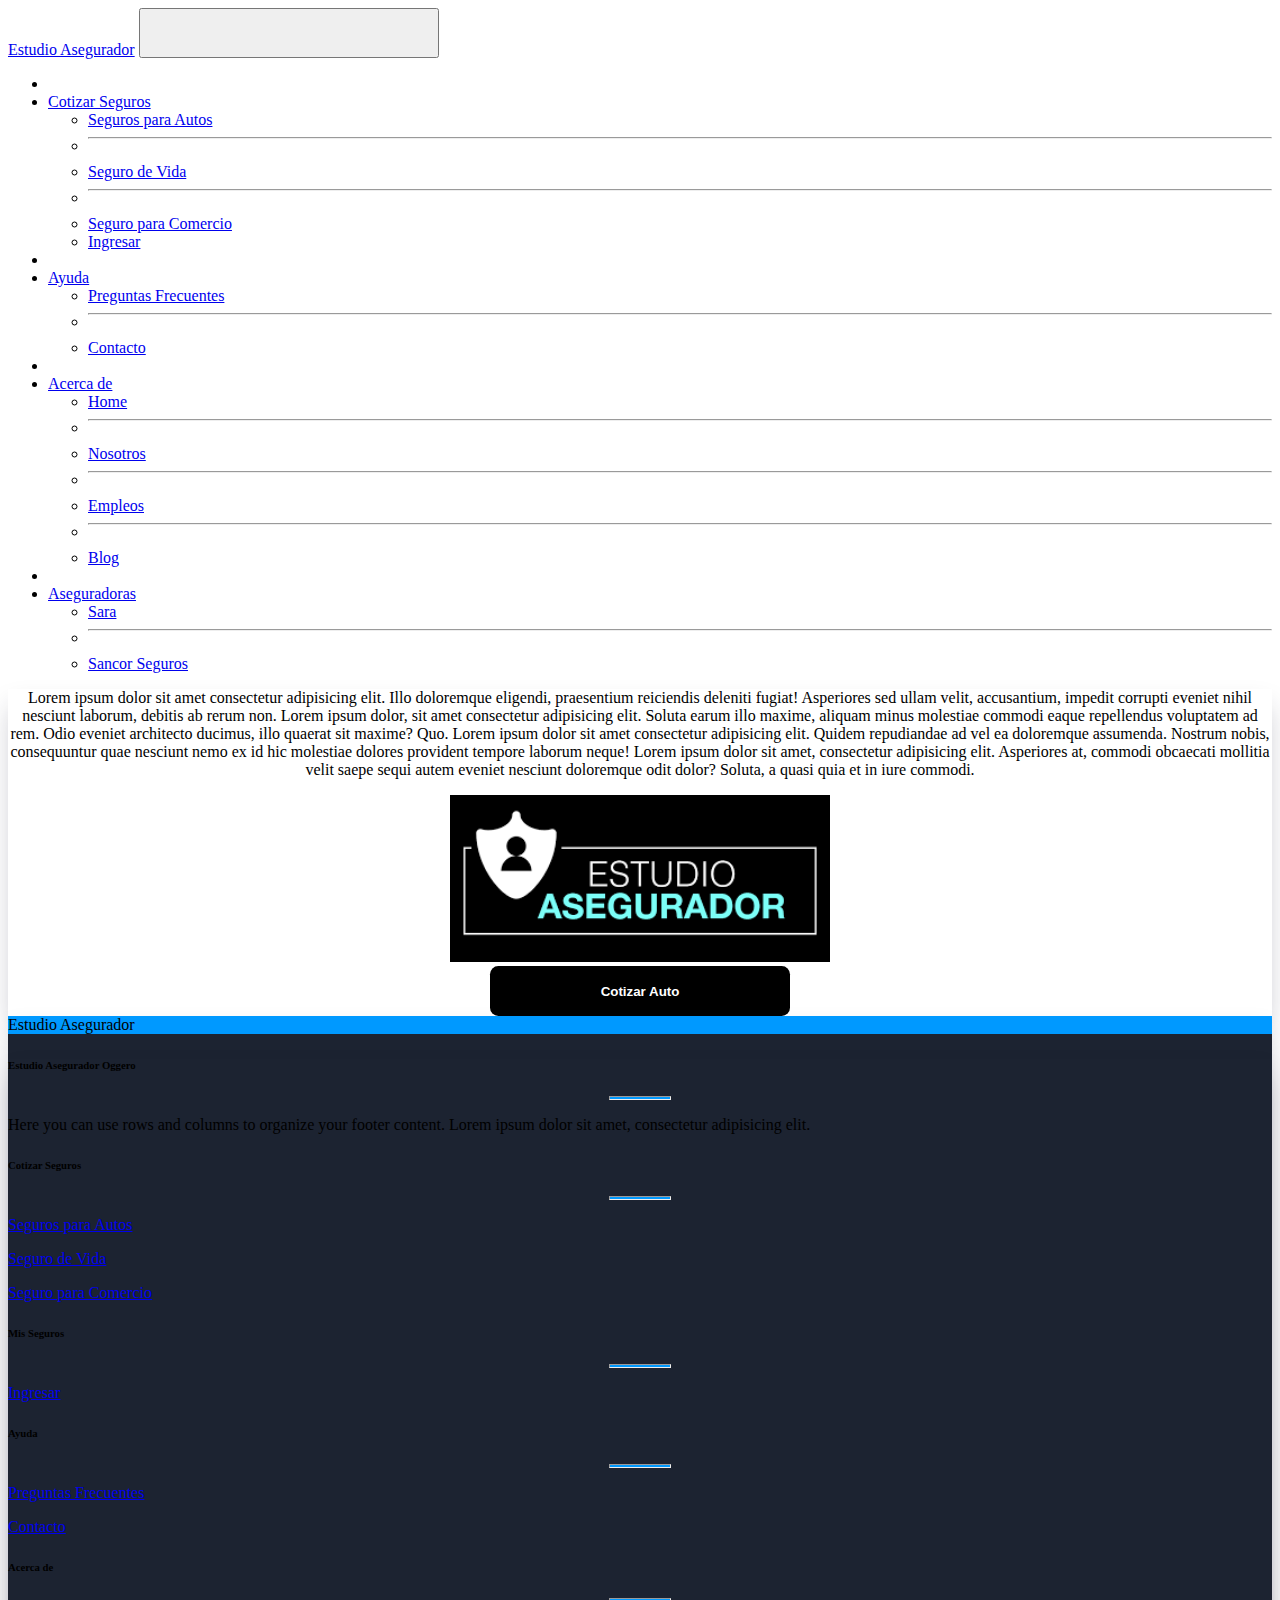
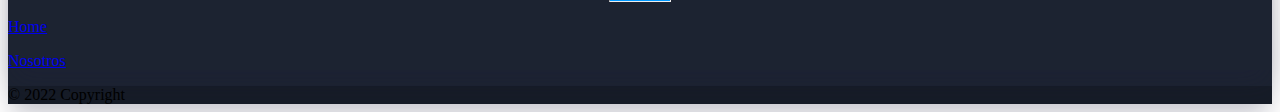
<file: autos/autos.html>
<!DOCTYPE html>
<html lang="en">
<head>
    <meta charset="UTF-8">
    <meta http-equiv="X-UA-Compatible" content="IE=edge">
    <meta name="viewport" content="width=device-width, initial-scale=1.0">
    <link href="https://cdn.jsdelivr.net/npm/bootstrap@5.1.3/dist/css/bootstrap.min.css" rel="stylesheet" integrity="sha384-1BmE4kWBq78iYhFldvKuhfTAU6auU8tT94WrHftjDbrCEXSU1oBoqyl2QvZ6jIW3" crossorigin="anonymous">
    <link rel="stylesheet" href="../style.css">
    <title>BS</title>
</head>
<body>
    <!--nav bs-->
    
      <nav class="navbar navbar-expand-lg navbar-dark bg-dark">
        <div class="container-fluid">
          <a class="navbar-brand" href="index.html">Estudio Asegurador</a>
          <button class="navbar-toggler" type="button" data-bs-toggle="collapse" data-bs-target="#navbarSupportedContent" aria-controls="navbarSupportedContent" aria-expanded="false" aria-label="Toggle navigation">
            <span class="navbar-toggler-icon"></span>
          </button>
          <div class="collapse navbar-collapse" id="navbarSupportedContent">
            <ul class="navbar-nav me-auto mb-2 mb-lg-0">
              <li class="nav-item dropdown">
                <li class="nav-item dropdown">
                    <a class="nav-link dropdown-toggle" href="#" id="navbarDropdown" role="button" data-bs-toggle="dropdown" aria-expanded="false">
                      Cotizar Seguros
                    </a>
                    <ul class="dropdown-menu" aria-labelledby="navbarDropdown">
                      <li><a class="dropdown-item" href="#">Seguros para Autos</a></li>
                      <li><hr class="dropdown-divider"></li>
                      <li><a class="dropdown-item" href="#">Seguro de Vida</a></li>
                      <li><hr class="dropdown-divider"></li>
                      <li><a class="dropdown-item" href="#">Seguro para Comercio</a></li>
                    </ul>
                </li>
                <ul class="dropdown-menu " aria-labelledby="navbarDropdown">
                  <li><a class="dropdown-item" href="#">Ingresar</a></li>
                </ul>
              </li>
              <li class="nav-item">
                <li class="nav-item dropdown">
                    <a class="nav-link dropdown-toggle" href="#" id="navbarDropdown" role="button" data-bs-toggle="dropdown" aria-expanded="false">
                      Ayuda
                    </a>
                    <ul class="dropdown-menu" aria-labelledby="navbarDropdown">
                      <li><a class="dropdown-item" href="../preguntas-frecuentes.html">Preguntas Frecuentes</a></li>
                      <li><hr class="dropdown-divider"></li>
                      <li><a class="dropdown-item" href="#">Contacto</a></li>
                    </ul>
                </li>
            </li>
            <li class="nav-item">
                <li class="nav-item dropdown">
                    <a class="nav-link dropdown-toggle" href="#" id="navbarDropdown" role="button" data-bs-toggle="dropdown" aria-expanded="false">
                      Acerca de
                    </a>
                    <ul class="dropdown-menu" aria-labelledby="navbarDropdown">
                      <li><a class="dropdown-item" href="#">Home</a></li>
                      <li><hr class="dropdown-divider"></li>
                      <li><a class="dropdown-item" href="#">Nosotros</a></li>
                      <li><hr class="dropdown-divider"></li>
                      <li><a class="dropdown-item" href="#">Empleos</a></li>
                      <li><hr class="dropdown-divider"></li>
                      <li><a class="dropdown-item" href="#">Blog</a></li>
                    </ul>
                </li>
            </li>    
            <li class="nav-item">
                <li class="nav-item dropdown">
                    <a class="nav-link dropdown-toggle" href="#" id="navbarDropdown" role="button" data-bs-toggle="dropdown" aria-expanded="false">
                        Aseguradoras
                    </a>
                    <ul class="dropdown-menu" aria-labelledby="navbarDropdown">
                      <li><a class="dropdown-item" href="http://www.sara.com.ar">Sara</a></li> 
                      <li><hr class="dropdown-divider"></li>
                      <li><a class="dropdown-item" href="http://www.sancorseguros.com.ar">Sancor Seguros</a></li> 
                    </ul>      
                </li>            
            </li>
            </ul>
          </div>
        </div>
      </nav>
    <!--fin nav-->

    <div class="container px-4">
        <div class="row gx-5 p-3">
            <div class="col">
                <p>Lorem ipsum dolor sit amet consectetur adipisicing elit. Illo doloremque eligendi, praesentium reiciendis deleniti fugiat! Asperiores sed ullam velit, accusantium, impedit corrupti eveniet nihil nesciunt laborum, debitis ab rerum non.
                    Lorem ipsum dolor, sit amet consectetur adipisicing elit. Soluta earum illo maxime, aliquam minus molestiae commodi eaque repellendus voluptatem ad rem. Odio eveniet architecto ducimus, illo quaerat sit maxime? Quo.
                    Lorem ipsum dolor sit amet consectetur adipisicing elit. Quidem repudiandae ad vel ea doloremque assumenda. Nostrum nobis, consequuntur quae nesciunt nemo ex id hic molestiae dolores provident tempore laborum neque!
                    Lorem ipsum dolor sit amet, consectetur adipisicing elit. Asperiores at, commodi obcaecati mollitia velit saepe sequi autem eveniet nesciunt doloremque odit dolor? Soluta, a quasi quia et in iure commodi.
                </p>
            </div>
        </div> 
        <div class="row gx-5 p-3">
            <div class="col">
                <img src="../img/images.png" class="vida-img1">
            </div>
        </div> 
        <div class="row gx-5 p-3">
            <div class="col">
                <button class="btn">Cotizar Auto </button>
            </div>
        </div> 
    </div>

  <div class="container my-5">
        <!-- Footer -->
          <footer class="text-center text-lg-start text-white footer-cont" >
            <!-- Section: Social media -->
            <section class="d-flex justify-content-between p-4 footer-section-redes-sociales" >
              <!-- Left -->
              <div class="me-5">
                <span>Estudio Asegurador</span>
              </div>
              <!-- Left -->
        
              <!-- Right -->
              <div>
                <a href="" class="text-white me-4">
                  <i class="fab fa-facebook-f"></i>
                </a>
                <a href="" class="text-white me-4">
                  <i class="fab fa-twitter"></i>
                </a>
                <a href="" class="text-white me-4">
                  <i class="fab fa-google"></i>
                </a>
                <a href="" class="text-white me-4">
                  <i class="fab fa-instagram"></i>
                </a>
                <a href="" class="text-white me-4">
                  <i class="fab fa-linkedin"></i>
                </a>
                <a href="" class="text-white me-4">
                  <i class="fab fa-github"></i>
                </a>
              </div>
              <!-- Right -->
            </section>
            <!-- Section: Social media -->
        
            <!-- Section: Links  -->
            <section class="">
              <div class="container text-center text-md-start mt-5">
                <!-- Grid row -->
                <div class="row mt-3">
                  <!-- Grid column -->
                  <div class="col-md-2 col-lg-2 col-xl-2 mx-auto mb-3">
                    <!-- Content -->
                    <h6 class="text-uppercase fw-bold">Estudio Asegurador Oggero</h6>
                    <hr class="mb-4 mt-0 d-inline-block mx-auto footer-hr"/>
                    <p>
                      Here you can use rows and columns to organize your footer
                      content. Lorem ipsum dolor sit amet, consectetur adipisicing
                      elit.
                    </p>
                  </div>
                  <!-- Grid column -->
        
                  <!-- Grid column -->
                  <div class="col-md-2 col-lg-2 col-xl-2 mx-auto mb-2">
                    <!-- Links -->
                    <h6 class="text-uppercase fw-bold">Cotizar Seguros</h6>
                    <hr class="mb-4 mt-0 d-inline-block mx-auto footer-hr" />
                    <p>
                      <a href="#!" class="text-white">Seguros para Autos</a>
                    </p>
                    <p>
                      <a href="#!" class="text-white">Seguro de Vida</a>
                    </p>
                    <p>
                      <a href="#!" class="text-white">Seguro para Comercio</a>
                    </p>
                  </div>
                  <!-- Grid column -->
        
                  <!-- Grid column -->
                  <div class="col-md-2 col-lg-2 col-xl-2 mx-auto mb-2">
                    <!-- Links -->
                    <h6 class="text-uppercase fw-bold">Mis Seguros</h6>
                    <hr class="mb-4 mt-0 d-inline-block mx-auto footer-hr"/>
                    <p>
                      <a href="#!" class="text-white">Ingresar</a>
                    </p>
                  </div>
                  <!-- Grid column -->
        
                   <!-- Grid column -->
                   <div class="col-md-2 col-lg-2 col-xl-2 mx-auto mb-2">
                    <!-- Links -->
                    <h6 class="text-uppercase fw-bold">Ayuda</h6>
                    <hr class="mb-4 mt-0 d-inline-block mx-auto footer-hr" />
                    <p>
                      <a href="#!" class="text-white">Preguntas Frecuentes</a>
                    </p>
                    <p>
                      <a href="#!" class="text-white">Contacto</a>
                    </p>
                  </div>
                  <!-- Grid column -->
        
                  <!-- Grid column -->
                  <div class="col-md-2 col-lg-2 col-xl-2 mx-auto mb-2">
                    <!-- Links -->
                    <h6 class="text-uppercase fw-bold">Acerca de</h6>
                    <hr class="mb-4 mt-0 d-inline-block mx-auto footer-hr" />
                    <p>
                      <a href="#!" class="text-white">Home</a>
                    </p>
                    <p>
                      <a href="#!" class="text-white">Nosotros</a>
                    </p>
                  </div>
                  <!-- Grid column -->
                </div>
                <!-- Grid row -->
              </div>
            </section>
            <!-- Section: Links  -->
        
            <!-- Copyright -->
            <div class="text-center p-3 footer-div-Copyright" >
              © 2022 Copyright
              <!--<a class="text-white" href="https://mdbootstrap.com/">MDBootstrap.com</a>-->
            </div>
            <!-- Copyright -->
          </footer>
          <!-- Footer -->
        
        </div>
        <!-- End of .container -->
            <!--javascript BS-->
            <script src="https://cdn.jsdelivr.net/npm/@popperjs/core@2.10.2/dist/umd/popper.min.js" integrity="sha384-7+zCNj/IqJ95wo16oMtfsKbZ9ccEh31eOz1HGyDuCQ6wgnyJNSYdrPa03rtR1zdB" crossorigin="anonymous"></script>
            <script src="https://cdn.jsdelivr.net/npm/bootstrap@5.1.3/dist/js/bootstrap.min.js" integrity="sha384-QJHtvGhmr9XOIpI6YVutG+2QOK9T+ZnN4kzFN1RtK3zEFEIsxhlmWl5/YESvpZ13" crossorigin="anonymous"></script>
        </body>
        </html>
</file>
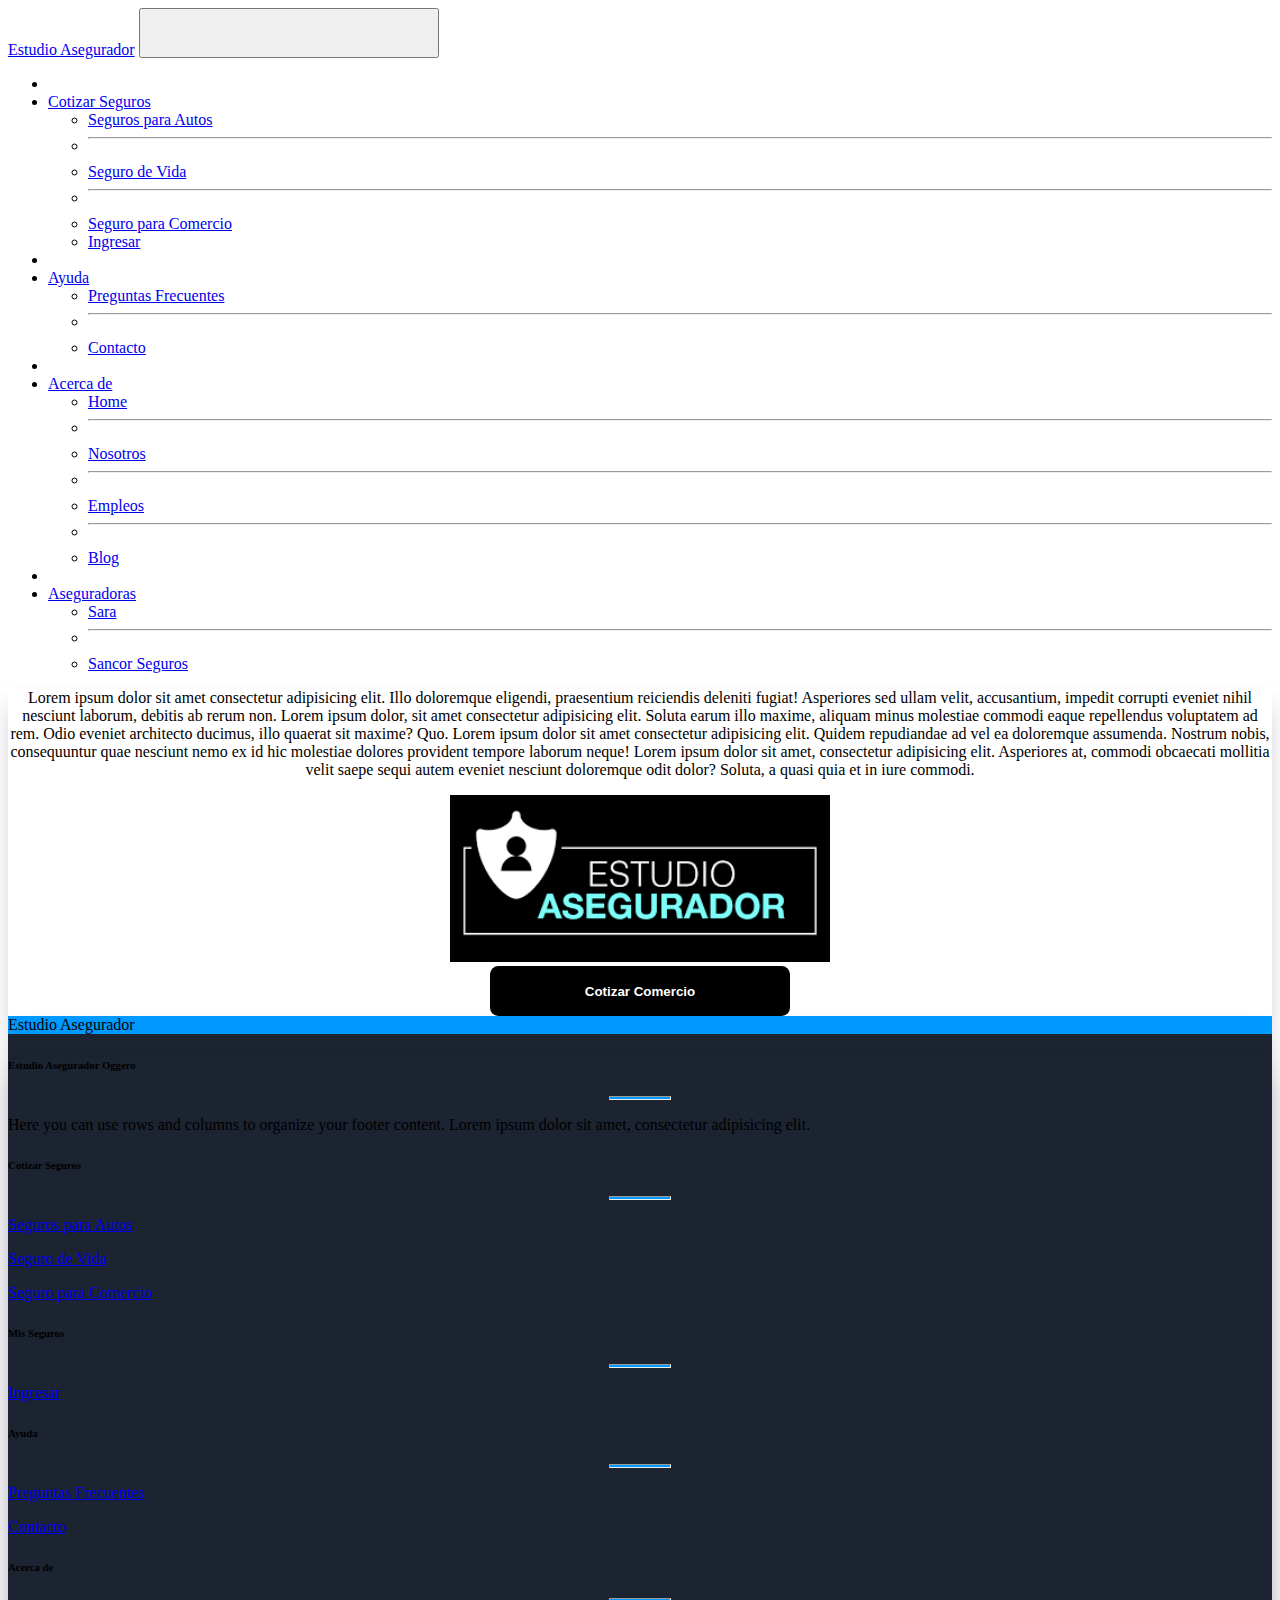
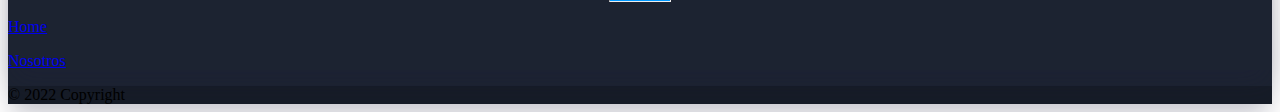
<file: comercio/comercio.html>
<!DOCTYPE html>
<html lang="en">
<head>
    <meta charset="UTF-8">
    <meta http-equiv="X-UA-Compatible" content="IE=edge">
    <meta name="viewport" content="width=device-width, initial-scale=1.0">
    <link href="https://cdn.jsdelivr.net/npm/bootstrap@5.1.3/dist/css/bootstrap.min.css" rel="stylesheet" integrity="sha384-1BmE4kWBq78iYhFldvKuhfTAU6auU8tT94WrHftjDbrCEXSU1oBoqyl2QvZ6jIW3" crossorigin="anonymous">
    <link rel="stylesheet" href="../style.css">
    <title>BS</title>
</head>
<body>
    <!--nav bs-->
    
      <nav class="navbar navbar-expand-lg navbar-dark bg-dark">
        <div class="container-fluid">
          <a class="navbar-brand" href="index.html">Estudio Asegurador</a>
          <button class="navbar-toggler" type="button" data-bs-toggle="collapse" data-bs-target="#navbarSupportedContent" aria-controls="navbarSupportedContent" aria-expanded="false" aria-label="Toggle navigation">
            <span class="navbar-toggler-icon"></span>
          </button>
          <div class="collapse navbar-collapse" id="navbarSupportedContent">
            <ul class="navbar-nav me-auto mb-2 mb-lg-0">
              <li class="nav-item dropdown">
                <li class="nav-item dropdown">
                    <a class="nav-link dropdown-toggle" href="#" id="navbarDropdown" role="button" data-bs-toggle="dropdown" aria-expanded="false">
                      Cotizar Seguros
                    </a>
                    <ul class="dropdown-menu" aria-labelledby="navbarDropdown">
                      <li><a class="dropdown-item" href="#">Seguros para Autos</a></li>
                      <li><hr class="dropdown-divider"></li>
                      <li><a class="dropdown-item" href="#">Seguro de Vida</a></li>
                      <li><hr class="dropdown-divider"></li>
                      <li><a class="dropdown-item" href="#">Seguro para Comercio</a></li>
                    </ul>
                </li>
                <ul class="dropdown-menu " aria-labelledby="navbarDropdown">
                  <li><a class="dropdown-item" href="#">Ingresar</a></li>
                </ul>
              </li>
              <li class="nav-item">
                <li class="nav-item dropdown">
                    <a class="nav-link dropdown-toggle" href="#" id="navbarDropdown" role="button" data-bs-toggle="dropdown" aria-expanded="false">
                      Ayuda
                    </a>
                    <ul class="dropdown-menu" aria-labelledby="navbarDropdown">
                      <li><a class="dropdown-item" href="../preguntas-frecuentes.html">Preguntas Frecuentes</a></li>
                      <li><hr class="dropdown-divider"></li>
                      <li><a class="dropdown-item" href="#">Contacto</a></li>
                    </ul>
                </li>
            </li>
            <li class="nav-item">
                <li class="nav-item dropdown">
                    <a class="nav-link dropdown-toggle" href="#" id="navbarDropdown" role="button" data-bs-toggle="dropdown" aria-expanded="false">
                      Acerca de
                    </a>
                    <ul class="dropdown-menu" aria-labelledby="navbarDropdown">
                      <li><a class="dropdown-item" href="#">Home</a></li>
                      <li><hr class="dropdown-divider"></li>
                      <li><a class="dropdown-item" href="#">Nosotros</a></li>
                      <li><hr class="dropdown-divider"></li>
                      <li><a class="dropdown-item" href="#">Empleos</a></li>
                      <li><hr class="dropdown-divider"></li>
                      <li><a class="dropdown-item" href="#">Blog</a></li>
                    </ul>
                </li>
            </li>    
            <li class="nav-item">
                <li class="nav-item dropdown">
                    <a class="nav-link dropdown-toggle" href="#" id="navbarDropdown" role="button" data-bs-toggle="dropdown" aria-expanded="false">
                        Aseguradoras
                    </a>
                    <ul class="dropdown-menu" aria-labelledby="navbarDropdown">
                      <li><a class="dropdown-item" href="http://www.sara.com.ar">Sara</a></li> 
                      <li><hr class="dropdown-divider"></li>
                      <li><a class="dropdown-item" href="http://www.sancorseguros.com.ar">Sancor Seguros</a></li> 
                    </ul>      
                </li>            
            </li>
            </ul>
          </div>
        </div>
      </nav>
    <!--fin nav-->

    <div class="container px-4">
        <div class="row gx-5 p-3">
            <div class="col">
                <p>Lorem ipsum dolor sit amet consectetur adipisicing elit. Illo doloremque eligendi, praesentium reiciendis deleniti fugiat! Asperiores sed ullam velit, accusantium, impedit corrupti eveniet nihil nesciunt laborum, debitis ab rerum non.
                    Lorem ipsum dolor, sit amet consectetur adipisicing elit. Soluta earum illo maxime, aliquam minus molestiae commodi eaque repellendus voluptatem ad rem. Odio eveniet architecto ducimus, illo quaerat sit maxime? Quo.
                    Lorem ipsum dolor sit amet consectetur adipisicing elit. Quidem repudiandae ad vel ea doloremque assumenda. Nostrum nobis, consequuntur quae nesciunt nemo ex id hic molestiae dolores provident tempore laborum neque!
                    Lorem ipsum dolor sit amet, consectetur adipisicing elit. Asperiores at, commodi obcaecati mollitia velit saepe sequi autem eveniet nesciunt doloremque odit dolor? Soluta, a quasi quia et in iure commodi.
                </p>
            </div>
        </div> 
        <div class="row gx-5 p-3">
            <div class="col">
                <img src="../img/images.png" class="vida-img1">
            </div>
        </div> 
        <div class="row gx-5 p-3">
            <div class="col">
                <button class="btn">Cotizar Comercio </button>
            </div>
        </div> 
    </div>
      
 <!--Footer-->
<div class="container my-5">
    <!-- Footer -->
      <footer class="text-center text-lg-start text-white footer-cont" >
        <!-- Section: Social media -->
        <section class="d-flex justify-content-between p-4 footer-section-redes-sociales" >
          <!-- Left -->
          <div class="me-5">
            <span>Estudio Asegurador</span>
          </div>
          <!-- Left -->
    
          <!-- Right -->
          <div>
            <a href="" class="text-white me-4">
              <i class="fab fa-facebook-f"></i>
            </a>
            <a href="" class="text-white me-4">
              <i class="fab fa-twitter"></i>
            </a>
            <a href="" class="text-white me-4">
              <i class="fab fa-google"></i>
            </a>
            <a href="" class="text-white me-4">
              <i class="fab fa-instagram"></i>
            </a>
            <a href="" class="text-white me-4">
              <i class="fab fa-linkedin"></i>
            </a>
            <a href="" class="text-white me-4">
              <i class="fab fa-github"></i>
            </a>
          </div>
          <!-- Right -->
        </section>
        <!-- Section: Social media -->
    
        <!-- Section: Links  -->
        <section class="">
          <div class="container text-center text-md-start mt-5">
            <!-- Grid row -->
            <div class="row mt-3">
              <!-- Grid column -->
              <div class="col-md-2 col-lg-2 col-xl-2 mx-auto mb-3">
                <!-- Content -->
                <h6 class="text-uppercase fw-bold">Estudio Asegurador Oggero</h6>
                <hr class="mb-4 mt-0 d-inline-block mx-auto footer-hr"/>
                <p>
                  Here you can use rows and columns to organize your footer
                  content. Lorem ipsum dolor sit amet, consectetur adipisicing
                  elit.
                </p>
              </div>
              <!-- Grid column -->
    
              <!-- Grid column -->
              <div class="col-md-2 col-lg-2 col-xl-2 mx-auto mb-2">
                <!-- Links -->
                <h6 class="text-uppercase fw-bold">Cotizar Seguros</h6>
                <hr class="mb-4 mt-0 d-inline-block mx-auto footer-hr" />
                <p>
                  <a href="#!" class="text-white">Seguros para Autos</a>
                </p>
                <p>
                  <a href="#!" class="text-white">Seguro de Vida</a>
                </p>
                <p>
                  <a href="#!" class="text-white">Seguro para Comercio</a>
                </p>
              </div>
              <!-- Grid column -->
    
              <!-- Grid column -->
              <div class="col-md-2 col-lg-2 col-xl-2 mx-auto mb-2">
                <!-- Links -->
                <h6 class="text-uppercase fw-bold">Mis Seguros</h6>
                <hr class="mb-4 mt-0 d-inline-block mx-auto footer-hr"/>
                <p>
                  <a href="#!" class="text-white">Ingresar</a>
                </p>
              </div>
              <!-- Grid column -->
    
               <!-- Grid column -->
               <div class="col-md-2 col-lg-2 col-xl-2 mx-auto mb-2">
                <!-- Links -->
                <h6 class="text-uppercase fw-bold">Ayuda</h6>
                <hr class="mb-4 mt-0 d-inline-block mx-auto footer-hr" />
                <p>
                  <a href="#!" class="text-white">Preguntas Frecuentes</a>
                </p>
                <p>
                  <a href="#!" class="text-white">Contacto</a>
                </p>
              </div>
              <!-- Grid column -->
    
              <!-- Grid column -->
              <div class="col-md-2 col-lg-2 col-xl-2 mx-auto mb-2">
                <!-- Links -->
                <h6 class="text-uppercase fw-bold">Acerca de</h6>
                <hr class="mb-4 mt-0 d-inline-block mx-auto footer-hr" />
                <p>
                  <a href="#!" class="text-white">Home</a>
                </p>
                <p>
                  <a href="#!" class="text-white">Nosotros</a>
                </p>
              </div>
              <!-- Grid column -->
            </div>
            <!-- Grid row -->
          </div>
        </section>
        <!-- Section: Links  -->
    
        <!-- Copyright -->
        <div class="text-center p-3 footer-div-Copyright" >
          © 2022 Copyright
          <!--<a class="text-white" href="https://mdbootstrap.com/">MDBootstrap.com</a>-->
        </div>
        <!-- Copyright -->
      </footer>
      <!-- Footer -->
    
    </div>
    <!-- End of .container -->
        <!--javascript BS-->
        <script src="https://cdn.jsdelivr.net/npm/@popperjs/core@2.10.2/dist/umd/popper.min.js" integrity="sha384-7+zCNj/IqJ95wo16oMtfsKbZ9ccEh31eOz1HGyDuCQ6wgnyJNSYdrPa03rtR1zdB" crossorigin="anonymous"></script>
        <script src="https://cdn.jsdelivr.net/npm/bootstrap@5.1.3/dist/js/bootstrap.min.js" integrity="sha384-QJHtvGhmr9XOIpI6YVutG+2QOK9T+ZnN4kzFN1RtK3zEFEIsxhlmWl5/YESvpZ13" crossorigin="anonymous"></script>
    </body>
    </html>
</file>
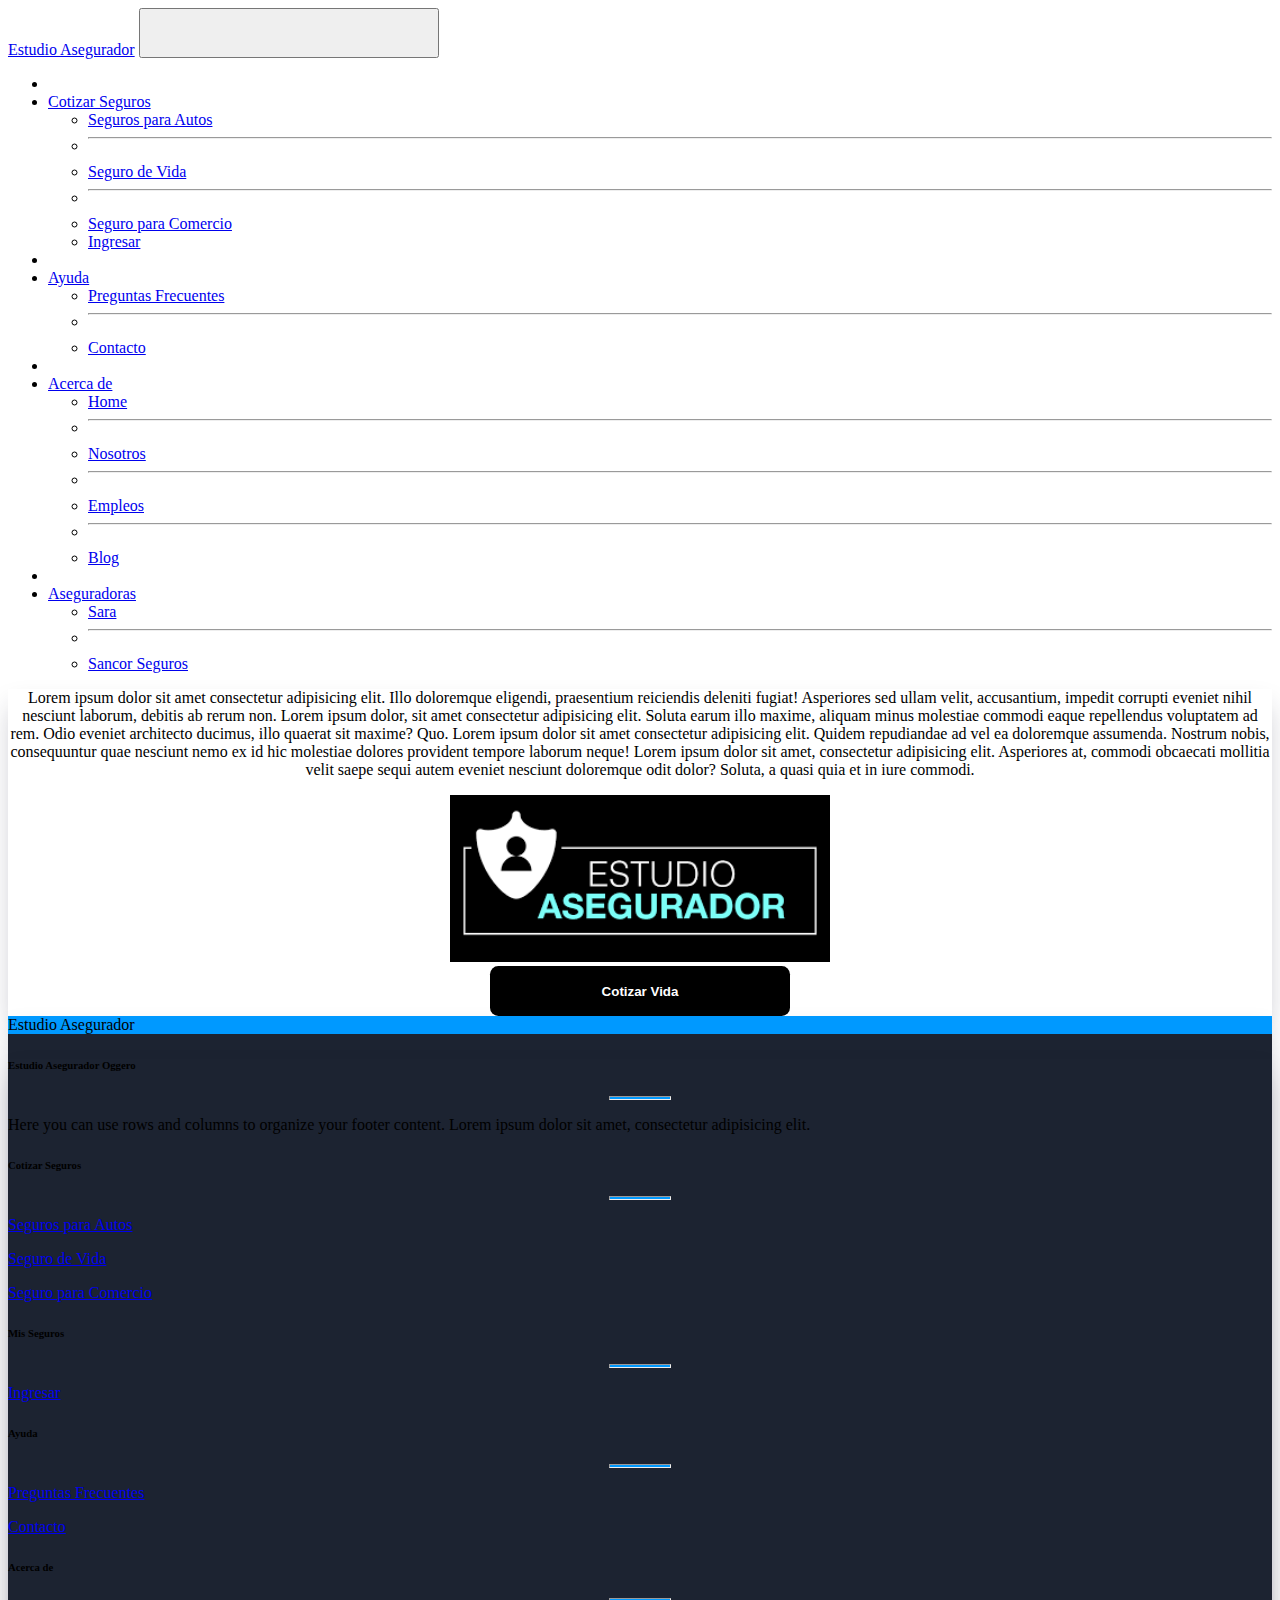
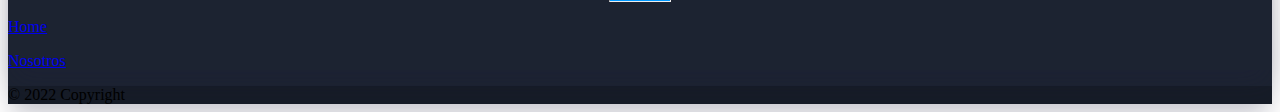
<file: vida/vida.html>
<!DOCTYPE html>
<html lang="en">
<head>
    <meta charset="UTF-8">
    <meta http-equiv="X-UA-Compatible" content="IE=edge">
    <meta name="viewport" content="width=device-width, initial-scale=1.0">
    <link href="https://cdn.jsdelivr.net/npm/bootstrap@5.1.3/dist/css/bootstrap.min.css" rel="stylesheet" integrity="sha384-1BmE4kWBq78iYhFldvKuhfTAU6auU8tT94WrHftjDbrCEXSU1oBoqyl2QvZ6jIW3" crossorigin="anonymous">
    <link rel="stylesheet" href="../style.css">
    <title>BS</title>
</head>
<body>
    <!--nav bs-->
    
      <nav class="navbar navbar-expand-lg navbar-dark bg-dark">
        <div class="container-fluid">
          <a class="navbar-brand" href="index.html">Estudio Asegurador</a>
          <button class="navbar-toggler" type="button" data-bs-toggle="collapse" data-bs-target="#navbarSupportedContent" aria-controls="navbarSupportedContent" aria-expanded="false" aria-label="Toggle navigation">
            <span class="navbar-toggler-icon"></span>
          </button>
          <div class="collapse navbar-collapse" id="navbarSupportedContent">
            <ul class="navbar-nav me-auto mb-2 mb-lg-0">
              <li class="nav-item dropdown">
                <li class="nav-item dropdown">
                    <a class="nav-link dropdown-toggle" href="#" id="navbarDropdown" role="button" data-bs-toggle="dropdown" aria-expanded="false">
                      Cotizar Seguros
                    </a>
                    <ul class="dropdown-menu" aria-labelledby="navbarDropdown">
                      <li><a class="dropdown-item" href="#">Seguros para Autos</a></li>
                      <li><hr class="dropdown-divider"></li>
                      <li><a class="dropdown-item" href="#">Seguro de Vida</a></li>
                      <li><hr class="dropdown-divider"></li>
                      <li><a class="dropdown-item" href="#">Seguro para Comercio</a></li>
                    </ul>
                </li>
                <ul class="dropdown-menu " aria-labelledby="navbarDropdown">
                  <li><a class="dropdown-item" href="#">Ingresar</a></li>
                </ul>
              </li>
              <li class="nav-item">
                <li class="nav-item dropdown">
                    <a class="nav-link dropdown-toggle" href="#" id="navbarDropdown" role="button" data-bs-toggle="dropdown" aria-expanded="false">
                      Ayuda
                    </a>
                    <ul class="dropdown-menu" aria-labelledby="navbarDropdown">
                      <li><a class="dropdown-item" href="../preguntas-frecuentes.html">Preguntas Frecuentes</a></li>
                      <li><hr class="dropdown-divider"></li>
                      <li><a class="dropdown-item" href="#">Contacto</a></li>
                    </ul>
                </li>
            </li>
            <li class="nav-item">
                <li class="nav-item dropdown">
                    <a class="nav-link dropdown-toggle" href="#" id="navbarDropdown" role="button" data-bs-toggle="dropdown" aria-expanded="false">
                      Acerca de
                    </a>
                    <ul class="dropdown-menu" aria-labelledby="navbarDropdown">
                      <li><a class="dropdown-item" href="#">Home</a></li>
                      <li><hr class="dropdown-divider"></li>
                      <li><a class="dropdown-item" href="#">Nosotros</a></li>
                      <li><hr class="dropdown-divider"></li>
                      <li><a class="dropdown-item" href="#">Empleos</a></li>
                      <li><hr class="dropdown-divider"></li>
                      <li><a class="dropdown-item" href="#">Blog</a></li>
                    </ul>
                </li>
            </li>    
            <li class="nav-item">
                <li class="nav-item dropdown">
                    <a class="nav-link dropdown-toggle" href="#" id="navbarDropdown" role="button" data-bs-toggle="dropdown" aria-expanded="false">
                        Aseguradoras
                    </a>
                    <ul class="dropdown-menu" aria-labelledby="navbarDropdown">
                      <li><a class="dropdown-item" href="http://www.sara.com.ar">Sara</a></li> 
                      <li><hr class="dropdown-divider"></li>
                      <li><a class="dropdown-item" href="http://www.sancorseguros.com.ar">Sancor Seguros</a></li> 
                    </ul>      
                </li>            
            </li>
            </ul>
          </div>
        </div>
      </nav>
    <!--fin nav-->

    <div class="container px-4">
        <div class="row gx-5 p-3">
            <div class="col">
                <p>Lorem ipsum dolor sit amet consectetur adipisicing elit. Illo doloremque eligendi, praesentium reiciendis deleniti fugiat! Asperiores sed ullam velit, accusantium, impedit corrupti eveniet nihil nesciunt laborum, debitis ab rerum non.
                    Lorem ipsum dolor, sit amet consectetur adipisicing elit. Soluta earum illo maxime, aliquam minus molestiae commodi eaque repellendus voluptatem ad rem. Odio eveniet architecto ducimus, illo quaerat sit maxime? Quo.
                    Lorem ipsum dolor sit amet consectetur adipisicing elit. Quidem repudiandae ad vel ea doloremque assumenda. Nostrum nobis, consequuntur quae nesciunt nemo ex id hic molestiae dolores provident tempore laborum neque!
                    Lorem ipsum dolor sit amet, consectetur adipisicing elit. Asperiores at, commodi obcaecati mollitia velit saepe sequi autem eveniet nesciunt doloremque odit dolor? Soluta, a quasi quia et in iure commodi.
                </p>
            </div>
        </div> 
        <div class="row gx-5 p-3">
            <div class="col">
                <img src="../img/images.png" class="vida-img1">
            </div>
        </div> 
        <div class="row gx-5 p-3">
            <div class="col">
                <button class="btn">Cotizar Vida </button>
            </div>
        </div> 
    </div>

  <div class="container my-5">
        <!-- Footer -->
          <footer class="text-center text-lg-start text-white footer-cont" >
            <!-- Section: Social media -->
            <section class="d-flex justify-content-between p-4 footer-section-redes-sociales" >
              <!-- Left -->
              <div class="me-5">
                <span>Estudio Asegurador</span>
              </div>
              <!-- Left -->
        
              <!-- Right -->
              <div>
                <a href="" class="text-white me-4">
                  <i class="fab fa-facebook-f"></i>
                </a>
                <a href="" class="text-white me-4">
                  <i class="fab fa-twitter"></i>
                </a>
                <a href="" class="text-white me-4">
                  <i class="fab fa-google"></i>
                </a>
                <a href="" class="text-white me-4">
                  <i class="fab fa-instagram"></i>
                </a>
                <a href="" class="text-white me-4">
                  <i class="fab fa-linkedin"></i>
                </a>
                <a href="" class="text-white me-4">
                  <i class="fab fa-github"></i>
                </a>
              </div>
              <!-- Right -->
            </section>
            <!-- Section: Social media -->
        
            <!-- Section: Links  -->
            <section class="">
              <div class="container text-center text-md-start mt-5">
                <!-- Grid row -->
                <div class="row mt-3">
                  <!-- Grid column -->
                  <div class="col-md-2 col-lg-2 col-xl-2 mx-auto mb-3">
                    <!-- Content -->
                    <h6 class="text-uppercase fw-bold">Estudio Asegurador Oggero</h6>
                    <hr class="mb-4 mt-0 d-inline-block mx-auto footer-hr"/>
                    <p>
                      Here you can use rows and columns to organize your footer
                      content. Lorem ipsum dolor sit amet, consectetur adipisicing
                      elit.
                    </p>
                  </div>
                  <!-- Grid column -->
        
                  <!-- Grid column -->
                  <div class="col-md-2 col-lg-2 col-xl-2 mx-auto mb-2">
                    <!-- Links -->
                    <h6 class="text-uppercase fw-bold">Cotizar Seguros</h6>
                    <hr class="mb-4 mt-0 d-inline-block mx-auto footer-hr" />
                    <p>
                      <a href="#!" class="text-white">Seguros para Autos</a>
                    </p>
                    <p>
                      <a href="#!" class="text-white">Seguro de Vida</a>
                    </p>
                    <p>
                      <a href="#!" class="text-white">Seguro para Comercio</a>
                    </p>
                  </div>
                  <!-- Grid column -->
        
                  <!-- Grid column -->
                  <div class="col-md-2 col-lg-2 col-xl-2 mx-auto mb-2">
                    <!-- Links -->
                    <h6 class="text-uppercase fw-bold">Mis Seguros</h6>
                    <hr class="mb-4 mt-0 d-inline-block mx-auto footer-hr"/>
                    <p>
                      <a href="#!" class="text-white">Ingresar</a>
                    </p>
                  </div>
                  <!-- Grid column -->
        
                   <!-- Grid column -->
                   <div class="col-md-2 col-lg-2 col-xl-2 mx-auto mb-2">
                    <!-- Links -->
                    <h6 class="text-uppercase fw-bold">Ayuda</h6>
                    <hr class="mb-4 mt-0 d-inline-block mx-auto footer-hr" />
                    <p>
                      <a href="#!" class="text-white">Preguntas Frecuentes</a>
                    </p>
                    <p>
                      <a href="#!" class="text-white">Contacto</a>
                    </p>
                  </div>
                  <!-- Grid column -->
        
                  <!-- Grid column -->
                  <div class="col-md-2 col-lg-2 col-xl-2 mx-auto mb-2">
                    <!-- Links -->
                    <h6 class="text-uppercase fw-bold">Acerca de</h6>
                    <hr class="mb-4 mt-0 d-inline-block mx-auto footer-hr" />
                    <p>
                      <a href="#!" class="text-white">Home</a>
                    </p>
                    <p>
                      <a href="#!" class="text-white">Nosotros</a>
                    </p>
                  </div>
                  <!-- Grid column -->
                </div>
                <!-- Grid row -->
              </div>
            </section>
            <!-- Section: Links  -->
        
            <!-- Copyright -->
            <div class="text-center p-3 footer-div-Copyright" >
              © 2022 Copyright
              <!--<a class="text-white" href="https://mdbootstrap.com/">MDBootstrap.com</a>-->
            </div>
            <!-- Copyright -->
          </footer>
          <!-- Footer -->
        
        </div>
        <!-- End of .container -->
            <!--javascript BS-->
            <script src="https://cdn.jsdelivr.net/npm/@popperjs/core@2.10.2/dist/umd/popper.min.js" integrity="sha384-7+zCNj/IqJ95wo16oMtfsKbZ9ccEh31eOz1HGyDuCQ6wgnyJNSYdrPa03rtR1zdB" crossorigin="anonymous"></script>
            <script src="https://cdn.jsdelivr.net/npm/bootstrap@5.1.3/dist/js/bootstrap.min.js" integrity="sha384-QJHtvGhmr9XOIpI6YVutG+2QOK9T+ZnN4kzFN1RtK3zEFEIsxhlmWl5/YESvpZ13" crossorigin="anonymous"></script>
        </body>
        </html>
</file>
<file: style.css>
.container{
    box-shadow: 0px 15px 25px -4px rgba(30,30,60,0.25);
   }
.col{
    text-align: center;
}

img{
    width:100%;
}

button {
    height: 50px;
    width: 300px;
}

h1{
    text-align: center;
}


/*estilos index*/
#index-img2{
    
    width: 40%; 
    box-shadow: 0px 15px 25px -4px rgba(30,30,60,0.25);
}


.btn {
    
    background: black;
    color: white;
    border: none;
    border-radius: 0.625em;
    font-weight: bold;
    cursor: pointer;
    position: relative;
    z-index: 1;
    overflow: hidden;
   }
   
   .btn:hover {
    color: black;
   }
   
    .btn:after {
    content: "";
    background: #0099ff;
    position: absolute;
    z-index: -1;
    left: -20%;
    right: -20%;
    top: 0;
    bottom: 0;
    transform: skewX(-45deg) scale(0, 1);
    transition: all 0.5s;
   }
   
   button:hover:after {
    transform: skewX(-45deg) scale(1, 1);
    -webkit-transition: all 0.5s;
    transition: all 0.5s;
   }
/*****************************/
  

   /*footer*/
   .footer-cont{
    background-color: #1c2331;
   }

   .footer-section-redes-sociales{
    background-color:#0099ff;
   }

   .footer-hr{
    width: 60px; 
    background-color: #0099ff; 
    height: 2px;
   }

   .footer-div-Copyright{
    background-color: rgba(0, 0, 0, 0.2);
   }

   /*estilos vida.html*/
   .vida-img1{
       width: 30%;
       align-content: center;
   }

   /*estilos*/
</file>
